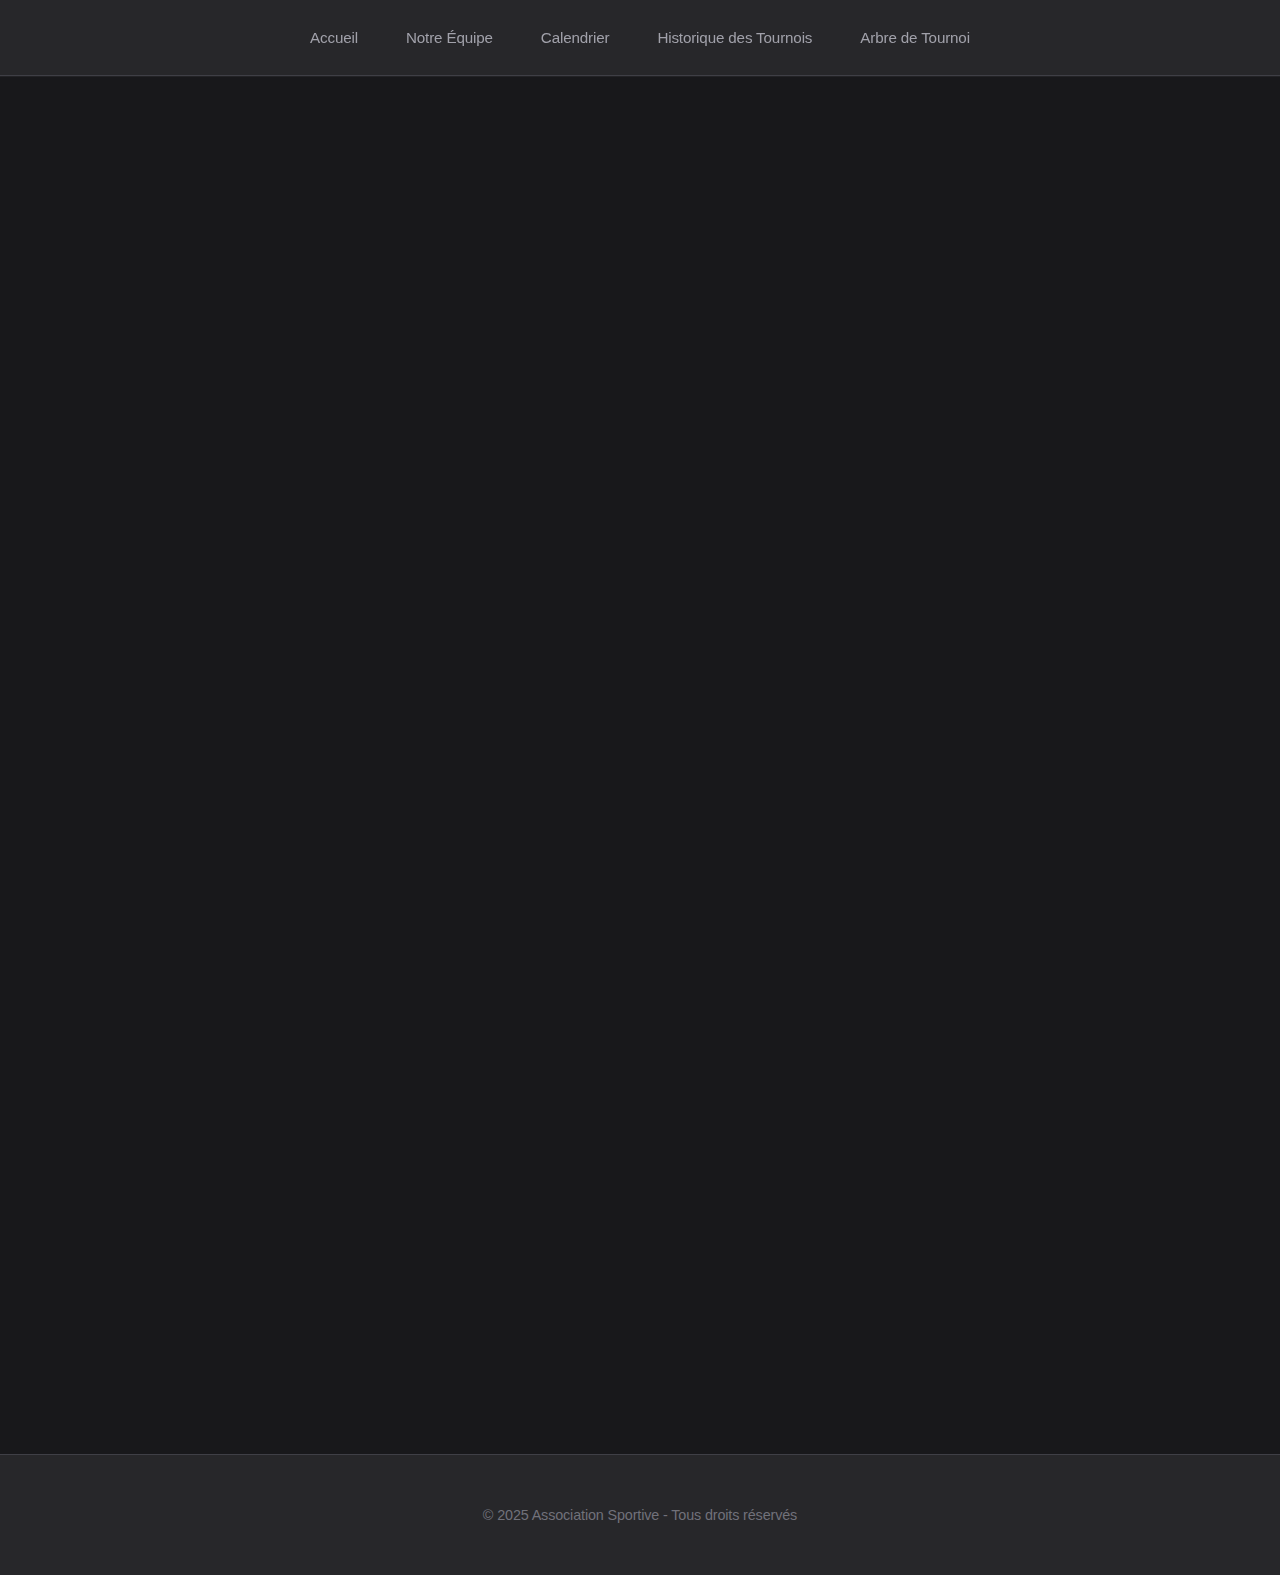
<file: index.html>
<!DOCTYPE html>
<html lang="fr">
<head>
    <meta charset="UTF-8">
    <meta name="viewport" content="width=device-width, initial-scale=1.0">
    <title>Association Sportive - Accueil</title>
    <link rel="stylesheet" href="styles.css">
</head>
<body>
    <nav class="navbar">
        <ul>
            <li><a href="index.html">Accueil</a></li>
            <li><a href="equipe.html">Notre Équipe</a></li>
            <li><a href="calendrier.html">Calendrier</a></li>
            <li><a href="historique.html">Historique des Tournois</a></li>
            <li><a href="tournoi.html">Arbre de Tournoi</a></li>
        </ul>
    </nav>

    <div class="container">
        <div class="hero animate-on-scroll">
            <h1>Bienvenue à notre Association</h1>
            <p>Passion • Compétition • Excellence</p>
            <a href="tournoi.html" class="cta-button">Voir le Tournoi en Cours</a>
        </div>

        <div class="info-grid">
            <div class="info-card animate-on-scroll animate-delay-1">
                <h3>Notre Mission</h3>
                <p>Promouvoir l'esprit sportif et compétitif à travers l'organisation de tournois passionnants. Nous créons des moments inoubliables pour tous les participants.</p>
            </div>

            <div class="info-card animate-on-scroll animate-delay-2">
                <h3>Notre Équipe</h3>
                <p>Une équipe dévouée de passionnés qui travaillent ensemble pour organiser les meilleurs événements. Découvrez les visages derrière l'association.</p>
                <a href="equipe.html" class="cta-button">Rencontrer l'Équipe</a>
            </div>

            <div class="info-card animate-on-scroll animate-delay-3">
                <h3>Nos Tournois</h3>
                <p>Consultez l'historique complet de nos tournois et découvrez les champions qui ont marqué notre histoire.</p>
                <a href="historique.html" class="cta-button">Voir l'Historique</a>
            </div>

            <div class="info-card animate-on-scroll animate-delay-4">
                <h3>Actualités</h3>
                <p>Restez informé des prochains événements, inscriptions et annonces importantes de l'association.</p>
                <a href="calendrier.html" class="cta-button">Voir le Calendrier</a>
            </div>

            <div class="info-card animate-on-scroll animate-delay-5">
                <h3>Contact</h3>
                <p>Des questions ? Envie de rejoindre l'association ? N'hésitez pas à nous contacter pour plus d'informations.</p>
            </div>

            <div class="info-card animate-on-scroll animate-delay-6">
                <h3>Nos Valeurs</h3>
                <p>Fair-play, respect, excellence et esprit d'équipe sont au cœur de tout ce que nous faisons.</p>
            </div>
        </div>
    </div>

    <footer>
        <p>&copy; 2025 Association Sportive - Tous droits réservés</p>
    </footer>
</body>
</html>
</file>
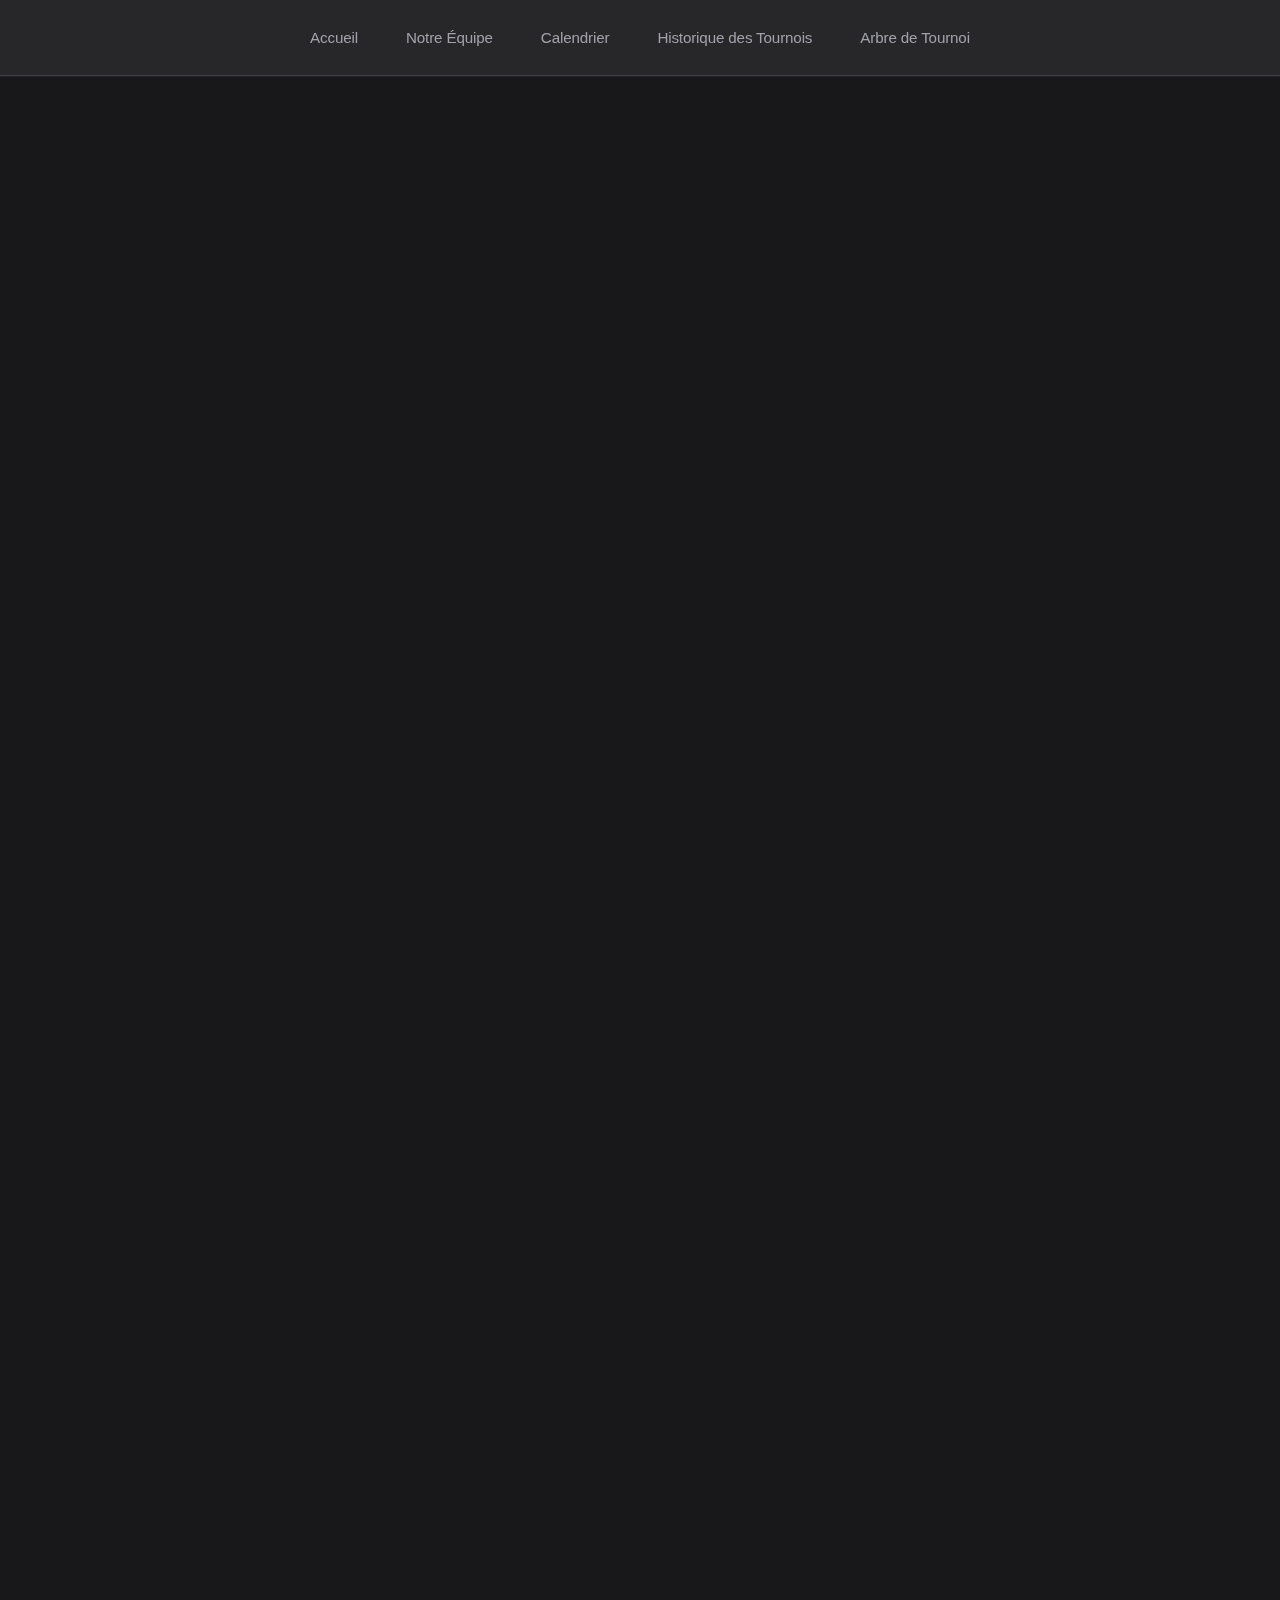
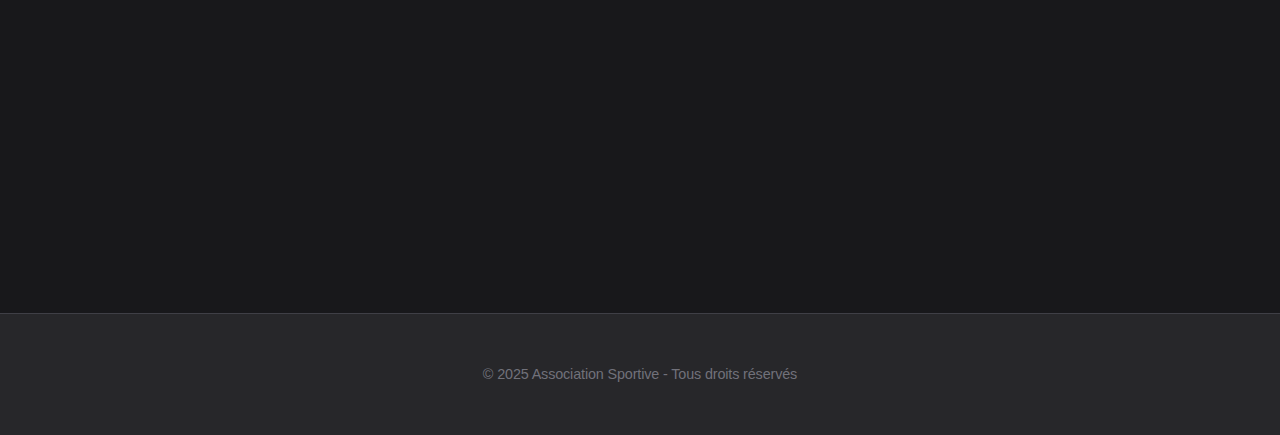
<file: calendrier.html>
<!DOCTYPE html>
<html lang="fr">
<head>
    <meta charset="UTF-8">
    <meta name="viewport" content="width=device-width, initial-scale=1.0">
    <title>Calendrier des Événements - Association Sportive</title>
    <link rel="stylesheet" href="styles.css">
</head>
<body>
    <nav class="navbar">
        <ul>
            <li><a href="index.html">Accueil</a></li>
            <li><a href="equipe.html">Notre Équipe</a></li>
            <li><a href="calendrier.html">Calendrier</a></li>
            <li><a href="historique.html">Historique des Tournois</a></li>
            <li><a href="tournoi.html">Arbre de Tournoi</a></li>
        </ul>
    </nav>

    <div class="container large">
        <div class="page-header animate-on-scroll">
            <h1>Calendrier des Événements</h1>
            <p>Restez informé de tous nos événements à venir</p>
        </div>

        <!-- Compte à rebours -->
        <div class="countdown-section animate-on-scroll animate-delay-1" id="countdownSection">
            <h2>Prochain Événement</h2>
            <div class="countdown-event-name" id="nextEventName">Tournoi d'Hiver 2025</div>
            <div class="countdown-timer" id="countdownTimer">
                <div class="countdown-block">
                    <div class="countdown-number" id="days">00</div>
                    <div class="countdown-label">Jours</div>
                </div>
                <div class="countdown-block">
                    <div class="countdown-number" id="hours">00</div>
                    <div class="countdown-label">Heures</div>
                </div>
                <div class="countdown-block">
                    <div class="countdown-number" id="minutes">00</div>
                    <div class="countdown-label">Minutes</div>
                </div>
                <div class="countdown-block">
                    <div class="countdown-number" id="seconds">00</div>
                    <div class="countdown-label">Secondes</div>
                </div>
            </div>
        </div>

        <!-- Liste des événements -->
        <div class="events-grid" id="eventsGrid">
            <!-- Les événements seront générés ici -->
        </div>
    </div>

    <footer>
        <p>&copy; 2025 Association Sportive - Tous droits réservés</p>
    </footer>

    <script>
        // Base de données des événements
        const events = [
            {
                id: 1,
                name: "Tournoi d'Hiver 2025",
                date: "2025-12-15",
                time: "14:00",
                location: "Complexe Sportif Municipal",
                description: "Le grand tournoi d'hiver qui rassemble les meilleures équipes de la région pour une compétition acharnée.",
                participants: "16 équipes",
                status: "upcoming"
            },
            {
                id: 2,
                name: "Coupe de Printemps",
                date: "2025-04-20",
                time: "10:00",
                location: "Stade Central",
                description: "Tournoi amical pour célébrer le retour du beau temps avec de nouvelles équipes.",
                participants: "8 équipes",
                status: "upcoming"
            },
            {
                id: 3,
                name: "Championnat d'Été",
                date: "2025-07-10",
                time: "09:00",
                location: "Arena Sportive",
                description: "Le championnat estival qui déterminera le champion de la saison.",
                participants: "32 équipes",
                status: "upcoming"
            },
            {
                id: 4,
                name: "Tournoi de Noël",
                date: "2024-12-25",
                time: "15:00",
                location: "Complexe Sportif",
                description: "Événement festif de fin d'année avec animations et surprises.",
                participants: "12 équipes",
                status: "completed"
            }
        ];

        // Fonction pour calculer le compte à rebours
        function updateCountdown() {
            // Trouver le prochain événement
            const now = new Date().getTime();
            const upcomingEvents = events
                .filter(e => new Date(e.date + ' ' + e.time).getTime() > now)
                .sort((a, b) => new Date(a.date + ' ' + a.time) - new Date(b.date + ' ' + b.time));

            if (upcomingEvents.length === 0) {
                document.getElementById('countdownSection').innerHTML = `
                    <h2>Aucun événement à venir</h2>
                    <p style="margin-top: 1rem; font-size: 1.2rem;">Restez à l'écoute pour de nouveaux tournois !</p>
                `;
                return;
            }

            const nextEvent = upcomingEvents[0];
            document.getElementById('nextEventName').textContent = nextEvent.name;

            const eventDate = new Date(nextEvent.date + ' ' + nextEvent.time).getTime();

            const interval = setInterval(function() {
                const now = new Date().getTime();
                const distance = eventDate - now;

                if (distance < 0) {
                    clearInterval(interval);
                    document.getElementById('countdownTimer').innerHTML = `
                        <p style="font-size: 1.5rem; font-weight: 600;">L'événement a commencé !</p>
                    `;
                    return;
                }

                const days = Math.floor(distance / (1000 * 60 * 60 * 24));
                const hours = Math.floor((distance % (1000 * 60 * 60 * 24)) / (1000 * 60 * 60));
                const minutes = Math.floor((distance % (1000 * 60 * 60)) / (1000 * 60));
                const seconds = Math.floor((distance % (1000 * 60)) / 1000);

                document.getElementById('days').textContent = String(days).padStart(2, '0');
                document.getElementById('hours').textContent = String(hours).padStart(2, '0');
                document.getElementById('minutes').textContent = String(minutes).padStart(2, '0');
                document.getElementById('seconds').textContent = String(seconds).padStart(2, '0');
            }, 1000);
        }

        // Fonction pour formater la date
        function formatDate(dateString) {
            const options = { year: 'numeric', month: 'long', day: 'numeric' };
            return new Date(dateString).toLocaleDateString('fr-FR', options);
        }

        // Fonction pour afficher les événements
        function displayEvents() {
            const eventsGrid = document.getElementById('eventsGrid');
            eventsGrid.innerHTML = '';

            // Trier les événements par date
            const sortedEvents = [...events].sort((a, b) =>
                new Date(b.date) - new Date(a.date)
            );

            sortedEvents.forEach((event, index) => {
                const eventCard = document.createElement('div');
                eventCard.className = `event-card animate-on-scroll animate-delay-${Math.min(index + 2, 6)}`;

                const statusText = {
                    'upcoming': 'À venir',
                    'ongoing': 'En cours',
                    'completed': 'Terminé'
                };

                eventCard.innerHTML = `
                    <div class="event-date-badge">${formatDate(event.date)}</div>
                    <h3>${event.name}</h3>
                    <p>${event.description}</p>
                    <div class="event-details">
                        <div class="event-detail-item">
                            <span class="event-detail-icon">🕐</span>
                            <span>${event.time}</span>
                        </div>
                        <div class="event-detail-item">
                            <span class="event-detail-icon">📍</span>
                            <span>${event.location}</span>
                        </div>
                        <div class="event-detail-item">
                            <span class="event-detail-icon">👥</span>
                            <span>${event.participants}</span>
                        </div>
                    </div>
                    <div class="event-status ${event.status}">
                        ${statusText[event.status]}
                    </div>
                `;

                eventsGrid.appendChild(eventCard);
            });
        }

        // Initialisation
        window.onload = function() {
            updateCountdown();
            displayEvents();
        };
    </script>
</body>
</html>
</file>
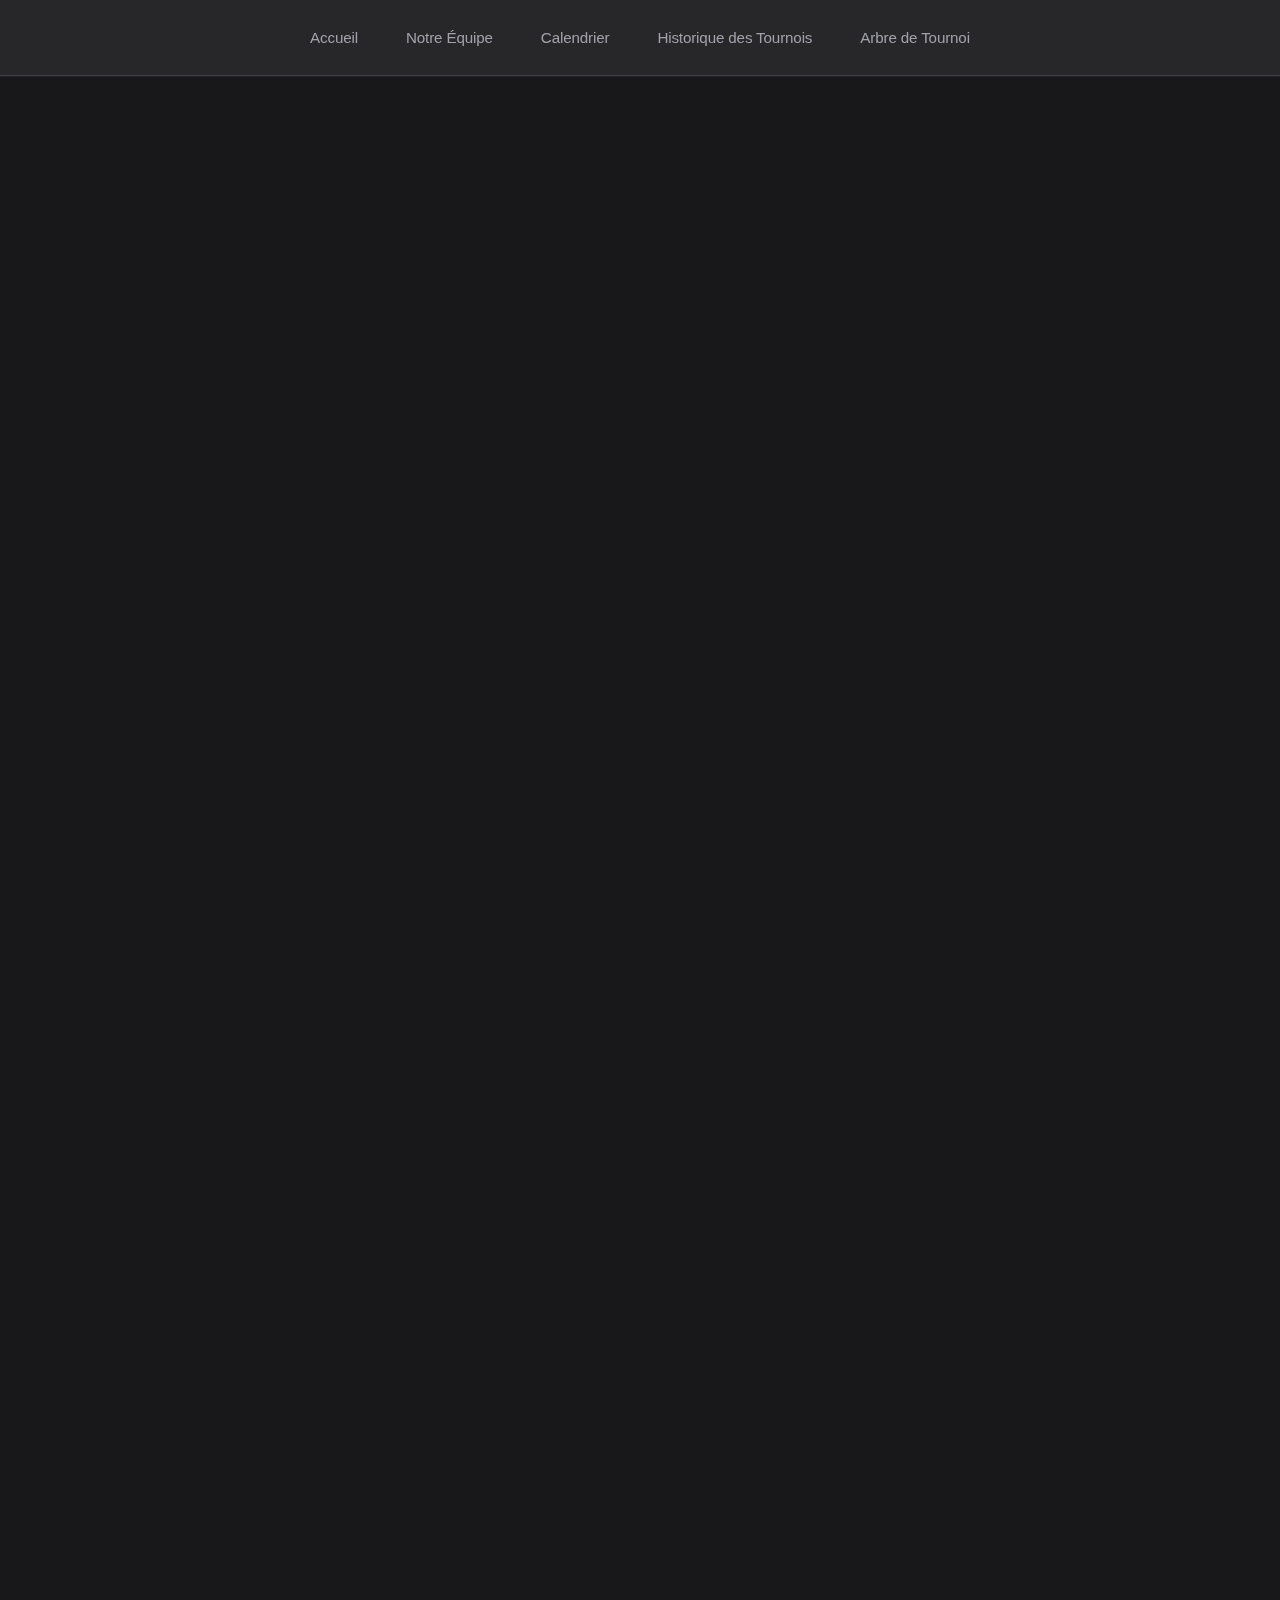
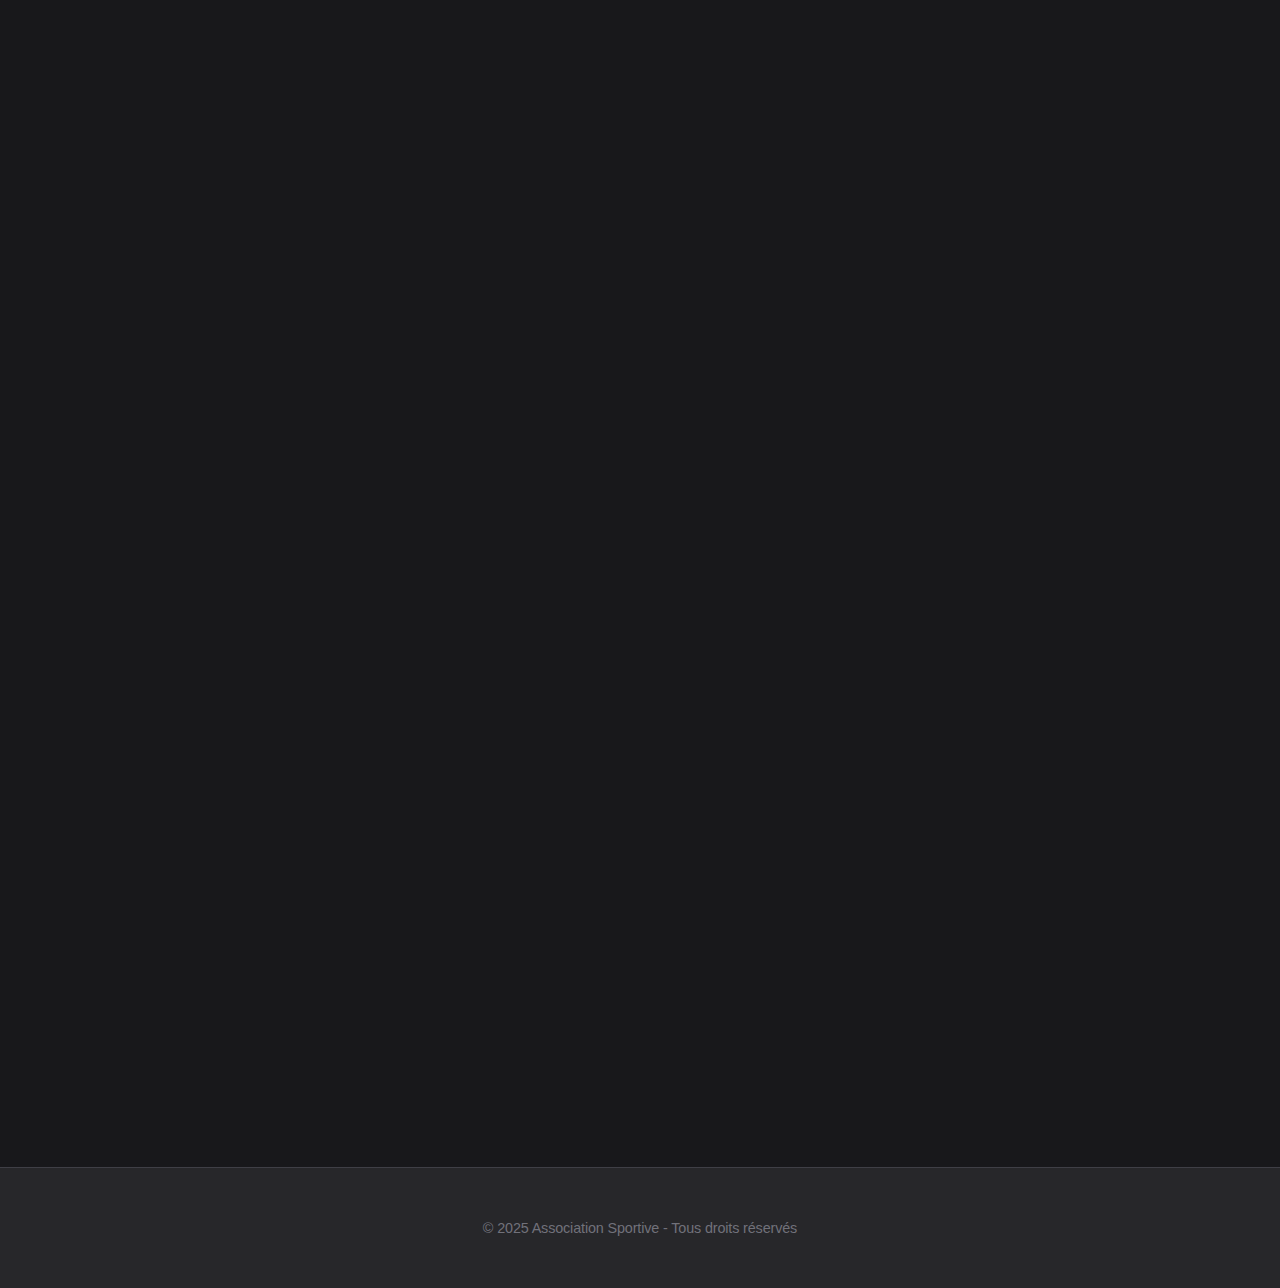
<file: equipe.html>
<!DOCTYPE html>
<html lang="fr">
<head>
    <meta charset="UTF-8">
    <meta name="viewport" content="width=device-width, initial-scale=1.0">
    <title>Notre Équipe - Association Sportive</title>
    <link rel="stylesheet" href="styles.css">
</head>
<body>
    <nav class="navbar">
        <ul>
            <li><a href="index.html">Accueil</a></li>
            <li><a href="equipe.html">Notre Équipe</a></li>
            <li><a href="calendrier.html">Calendrier</a></li>
            <li><a href="historique.html">Historique des Tournois</a></li>
            <li><a href="tournoi.html">Arbre de Tournoi</a></li>
        </ul>
    </nav>

    <div class="container large">
        <div class="page-header animate-on-scroll">
            <h1>Notre Équipe</h1>
            <p>Les visages qui font vivre l'association</p>
        </div>

        <div class="team-grid" id="teamGrid">
            <!-- Les membres seront générés ici -->
        </div>
    </div>

    <footer>
        <p>&copy; 2025 Association Sportive - Tous droits réservés</p>
    </footer>

    <script>
        // Base de données des membres de l'équipe
        const teamMembers = [
            {
                name: "Sophie Dubois",
                role: "Présidente",
                description: "Passionnée de sport depuis toujours, elle dirige l'association avec enthousiasme.",
                photo: null
            },
            {
                name: "Marc Lefebvre",
                role: "Vice-Président",
                description: "Expert en organisation d'événements sportifs depuis 10 ans.",
                photo: null
            },
            {
                name: "Julie Martin",
                role: "Trésorière",
                description: "Gère les finances de l'association avec rigueur et transparence.",
                photo: null
            },
            {
                name: "Thomas Bernard",
                role: "Secrétaire",
                description: "Assure la communication et la coordination des membres.",
                photo: null
            },
            {
                name: "Emma Rousseau",
                role: "Responsable Événements",
                description: "Organise tous nos tournois avec créativité et professionnalisme.",
                photo: null
            },
            {
                name: "Lucas Petit",
                role: "Responsable Communication",
                description: "Gère notre présence sur les réseaux sociaux et notre image.",
                photo: null
            },
            {
                name: "Camille Durand",
                role: "Coordinatrice Bénévoles",
                description: "Mobilise et coordonne notre équipe de bénévoles dévoués.",
                photo: null
            },
            {
                name: "Antoine Moreau",
                role: "Responsable Technique",
                description: "S'occupe de tout l'aspect technique et logistique des événements.",
                photo: null
            },
            {
                name: "Sarah Lambert",
                role: "Responsable Partenariats",
                description: "Développe nos relations avec les sponsors et partenaires.",
                photo: null
            },
            {
                name: "Pierre Fournier",
                role: "Conseiller Sportif",
                description: "Apporte son expertise pour améliorer nos compétitions.",
                photo: null
            }
        ];

        // Générer les cartes des membres
        function displayTeam() {
            const teamGrid = document.getElementById('teamGrid');
            teamGrid.innerHTML = '';

            teamMembers.forEach((member, index) => {
                const memberCard = document.createElement('div');
                const delay = Math.min(index + 1, 6);
                memberCard.className = `team-member animate-on-scroll animate-delay-${delay}`;

                const photoHTML = member.photo
                    ? `<img src="${member.photo}" alt="${member.name}" style="width: 100%; height: 300px; object-fit: cover;">`
                    : `<div class="member-photo"></div>`;

                memberCard.innerHTML = `
                    ${photoHTML}
                    <div class="member-info">
                        <div class="member-name">${member.name}</div>
                        <div class="member-role">${member.role}</div>
                        <div class="member-description">${member.description}</div>
                    </div>
                `;

                teamGrid.appendChild(memberCard);
            });
        }

        // Afficher l'équipe au chargement
        displayTeam();
    </script>
</body>
</html>
</file>
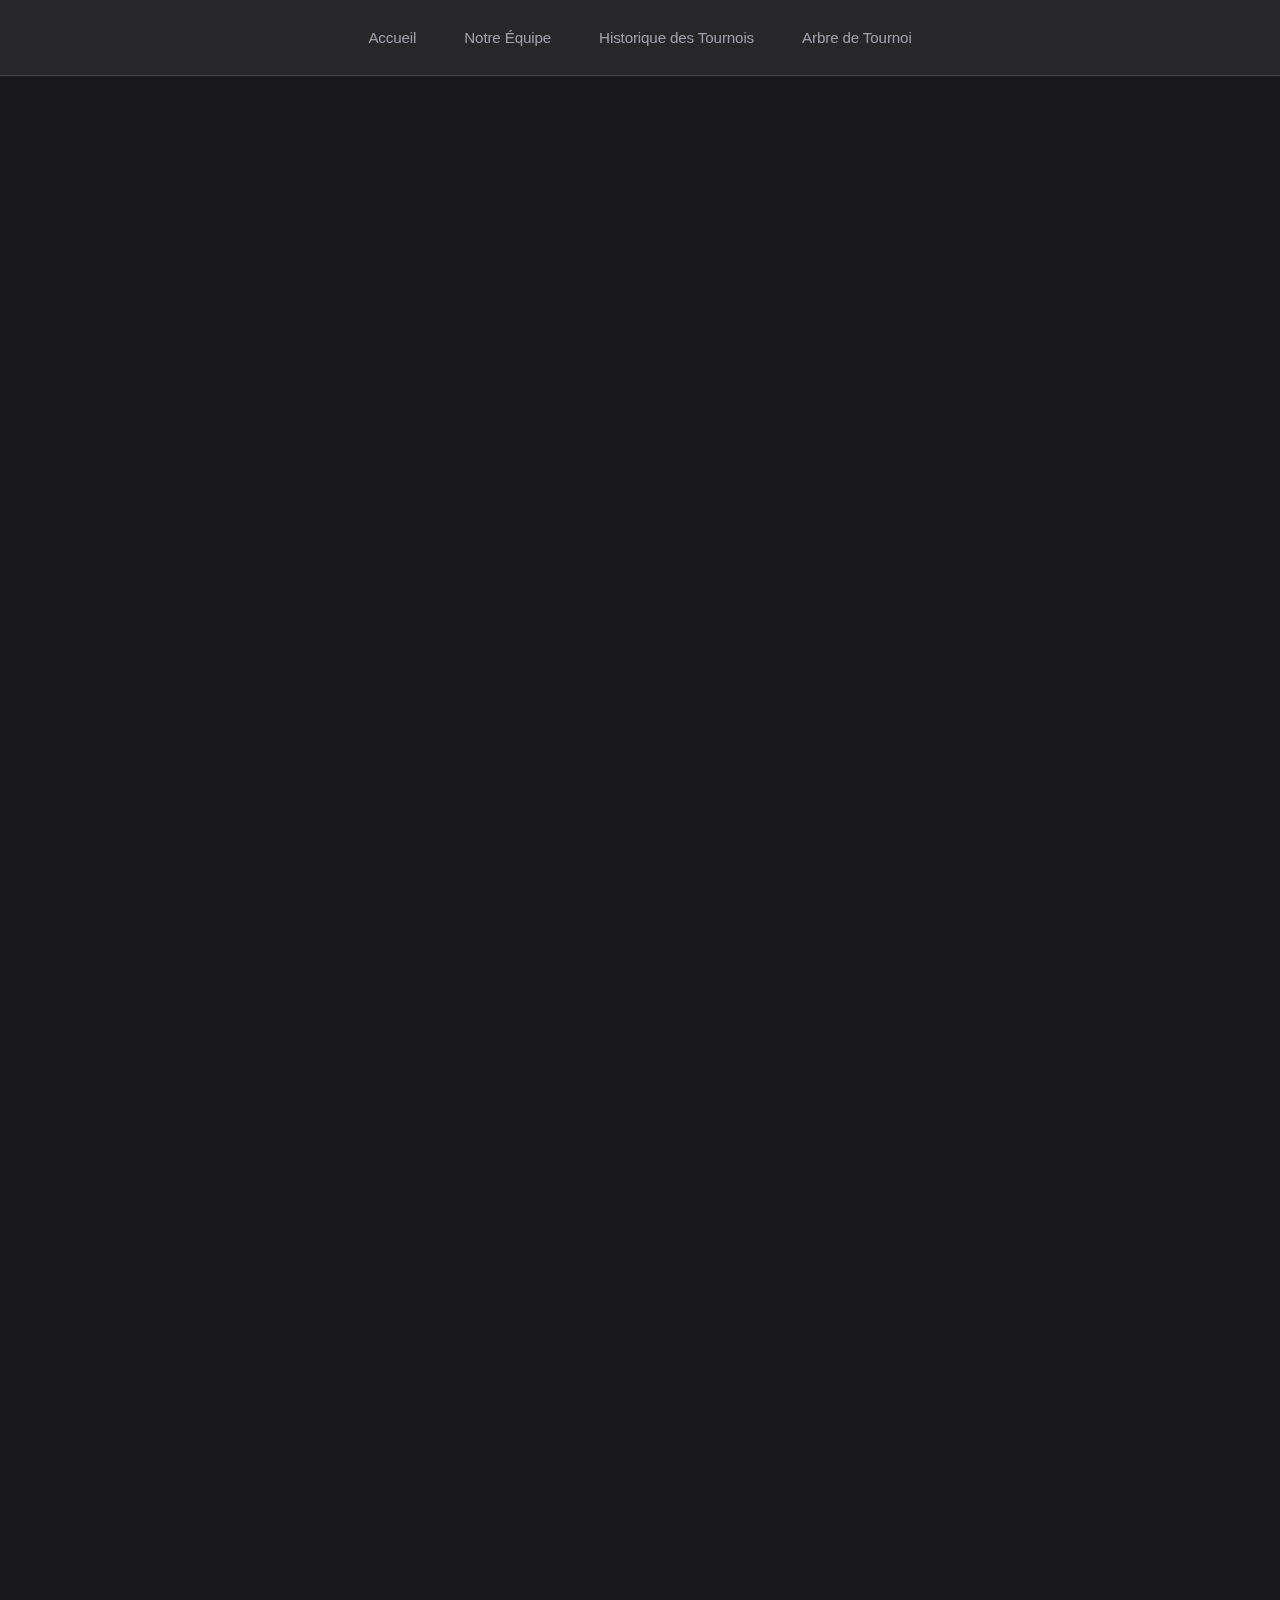
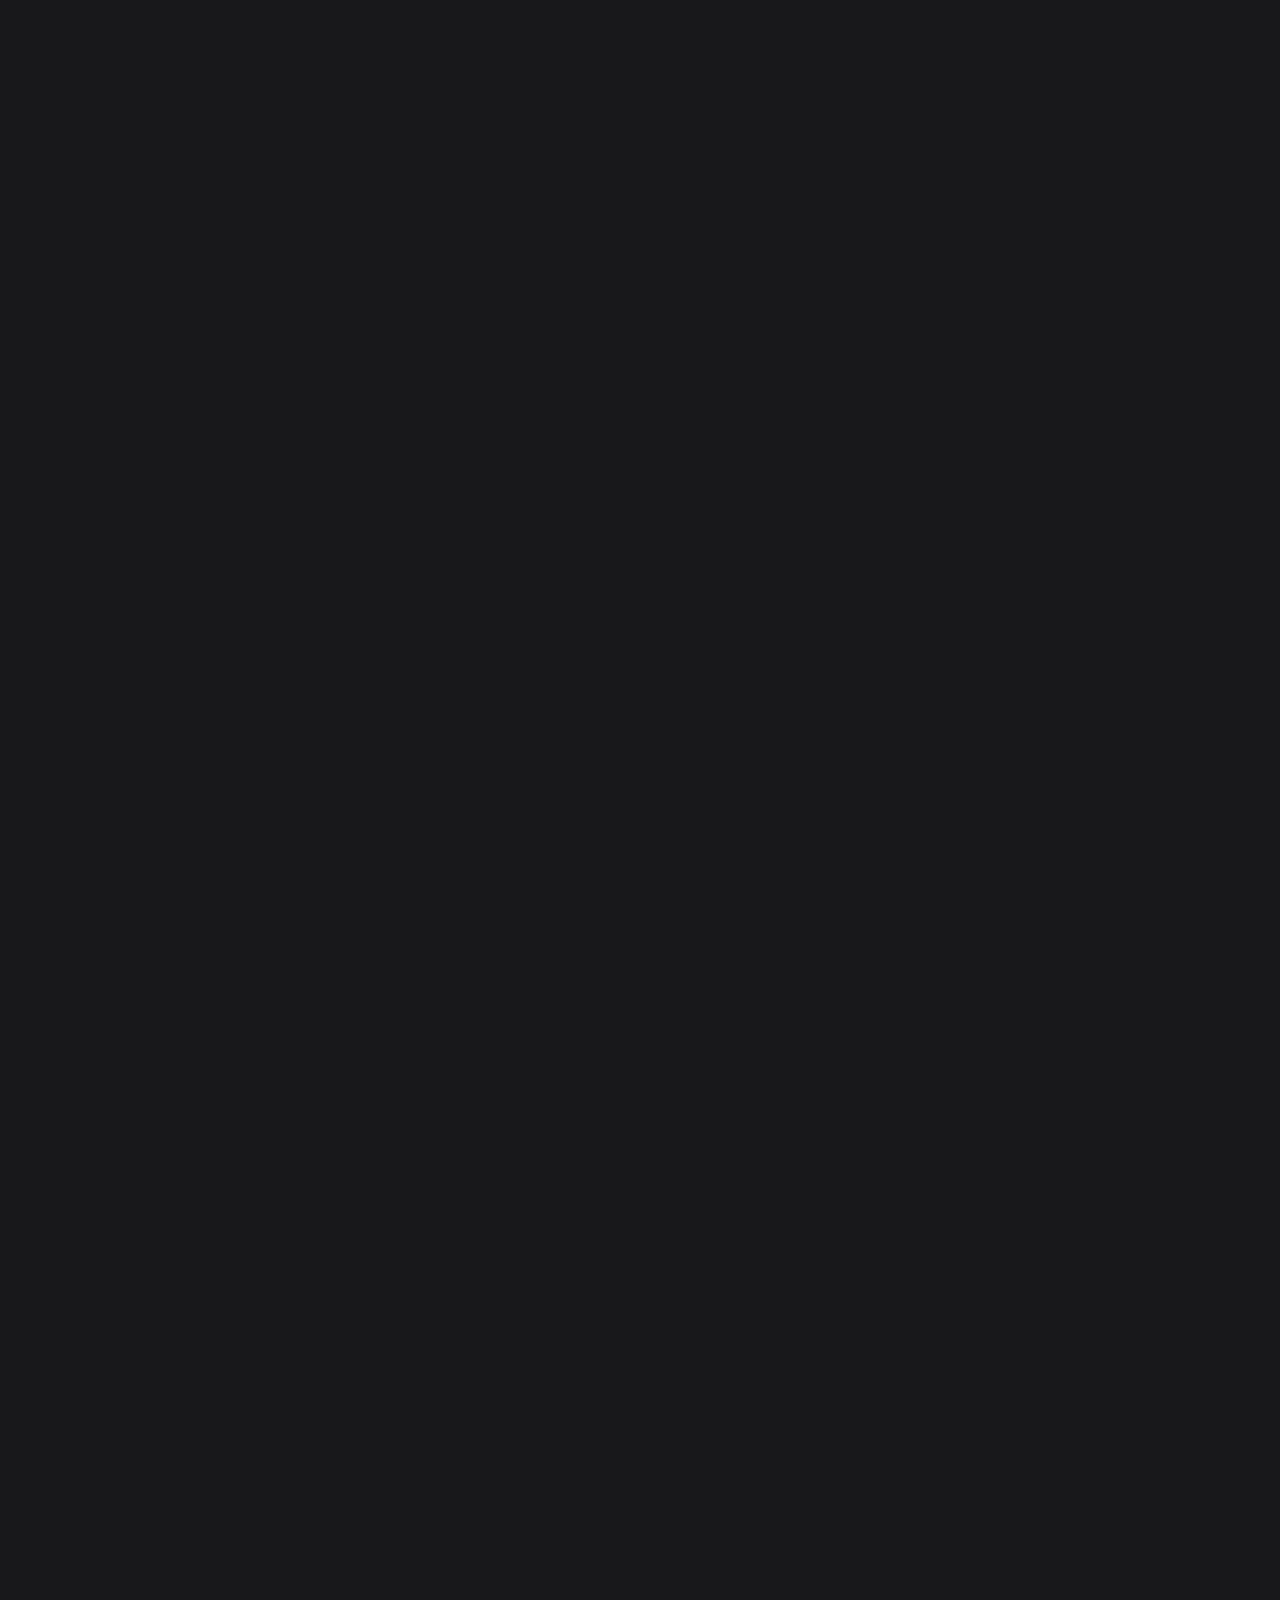
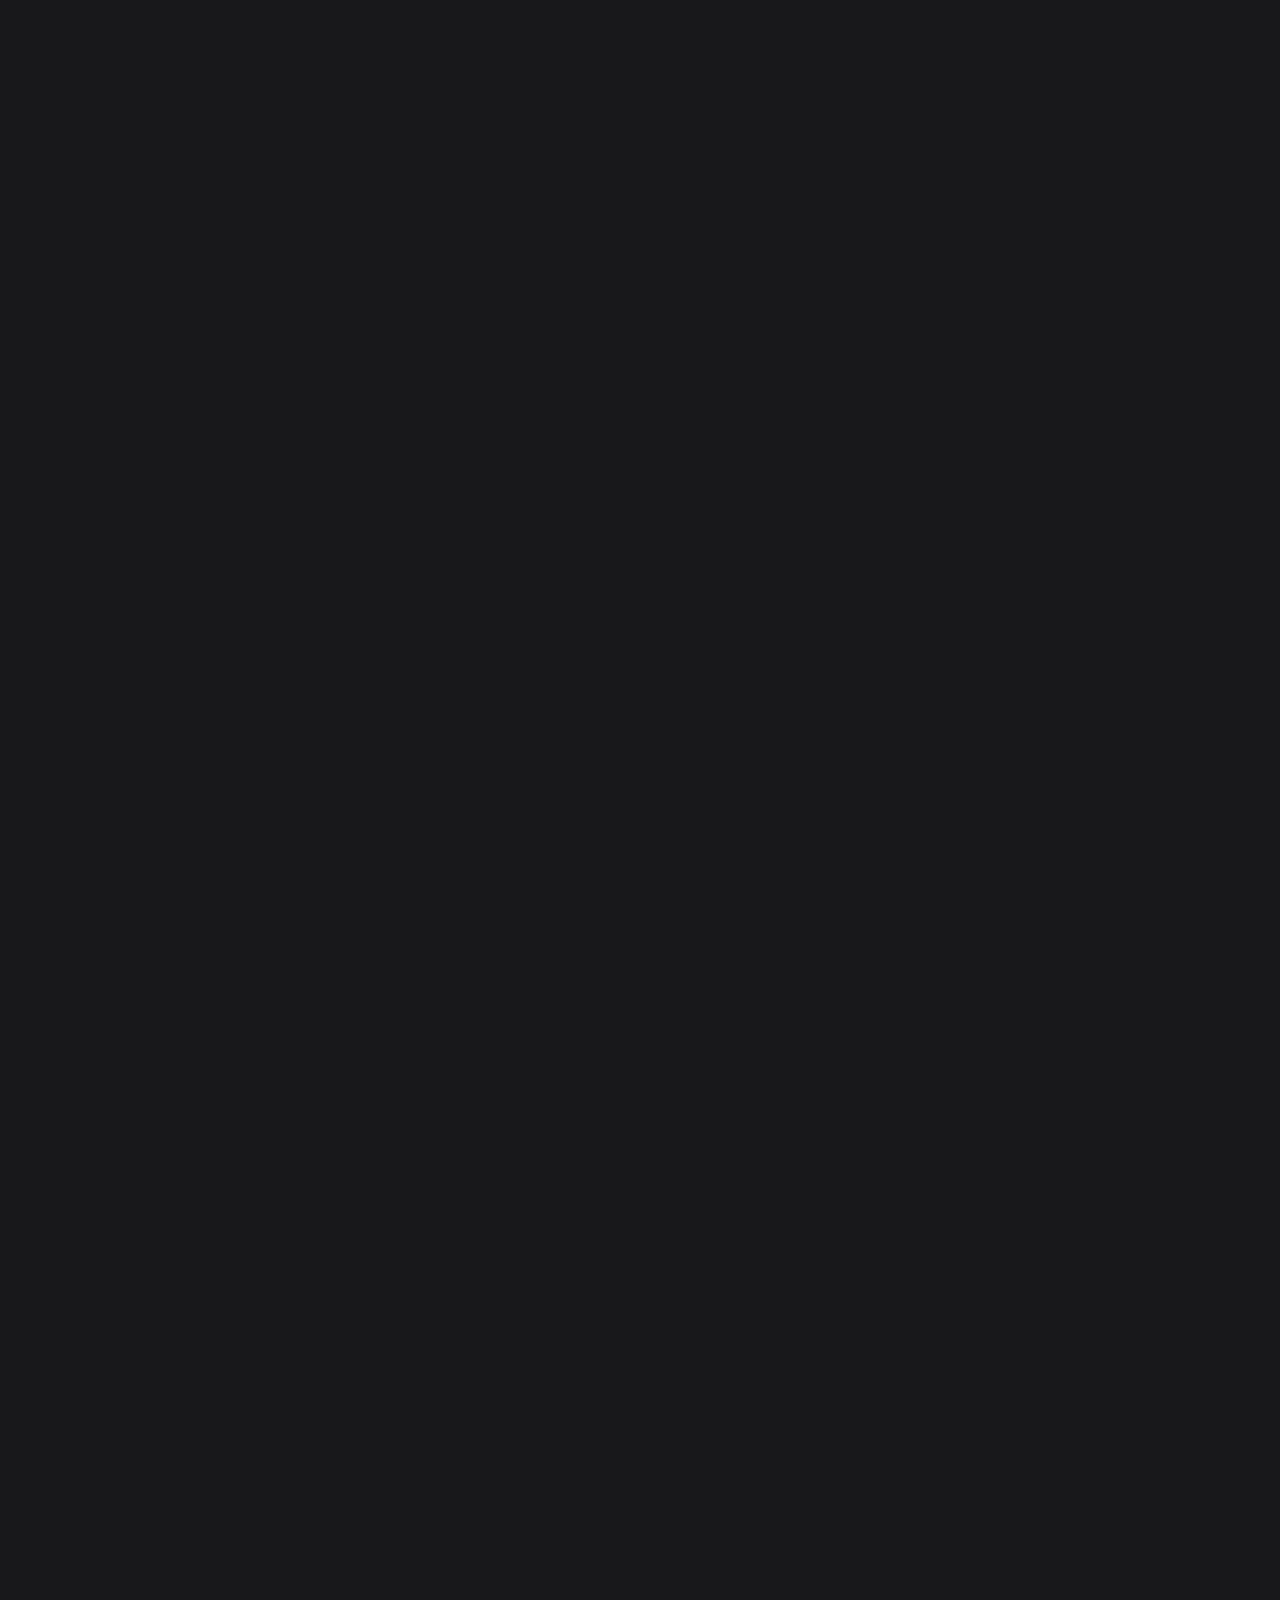
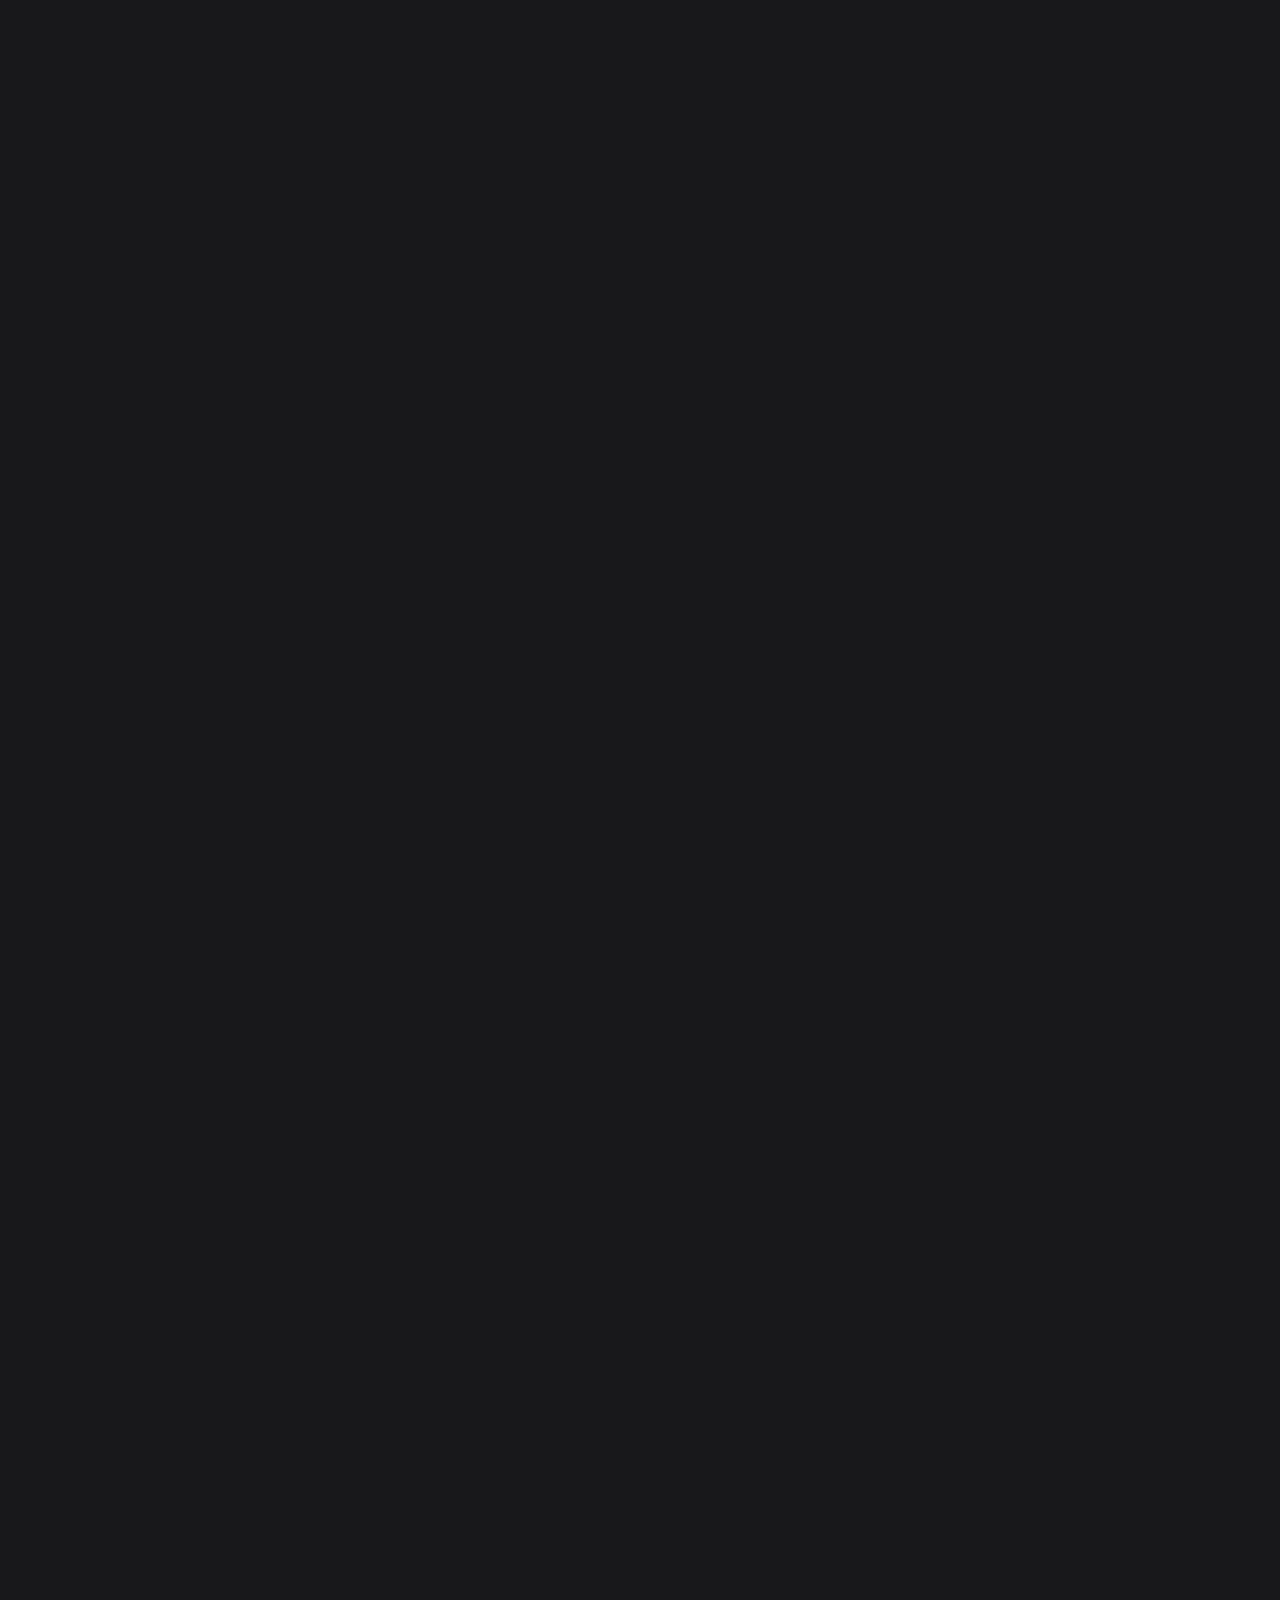
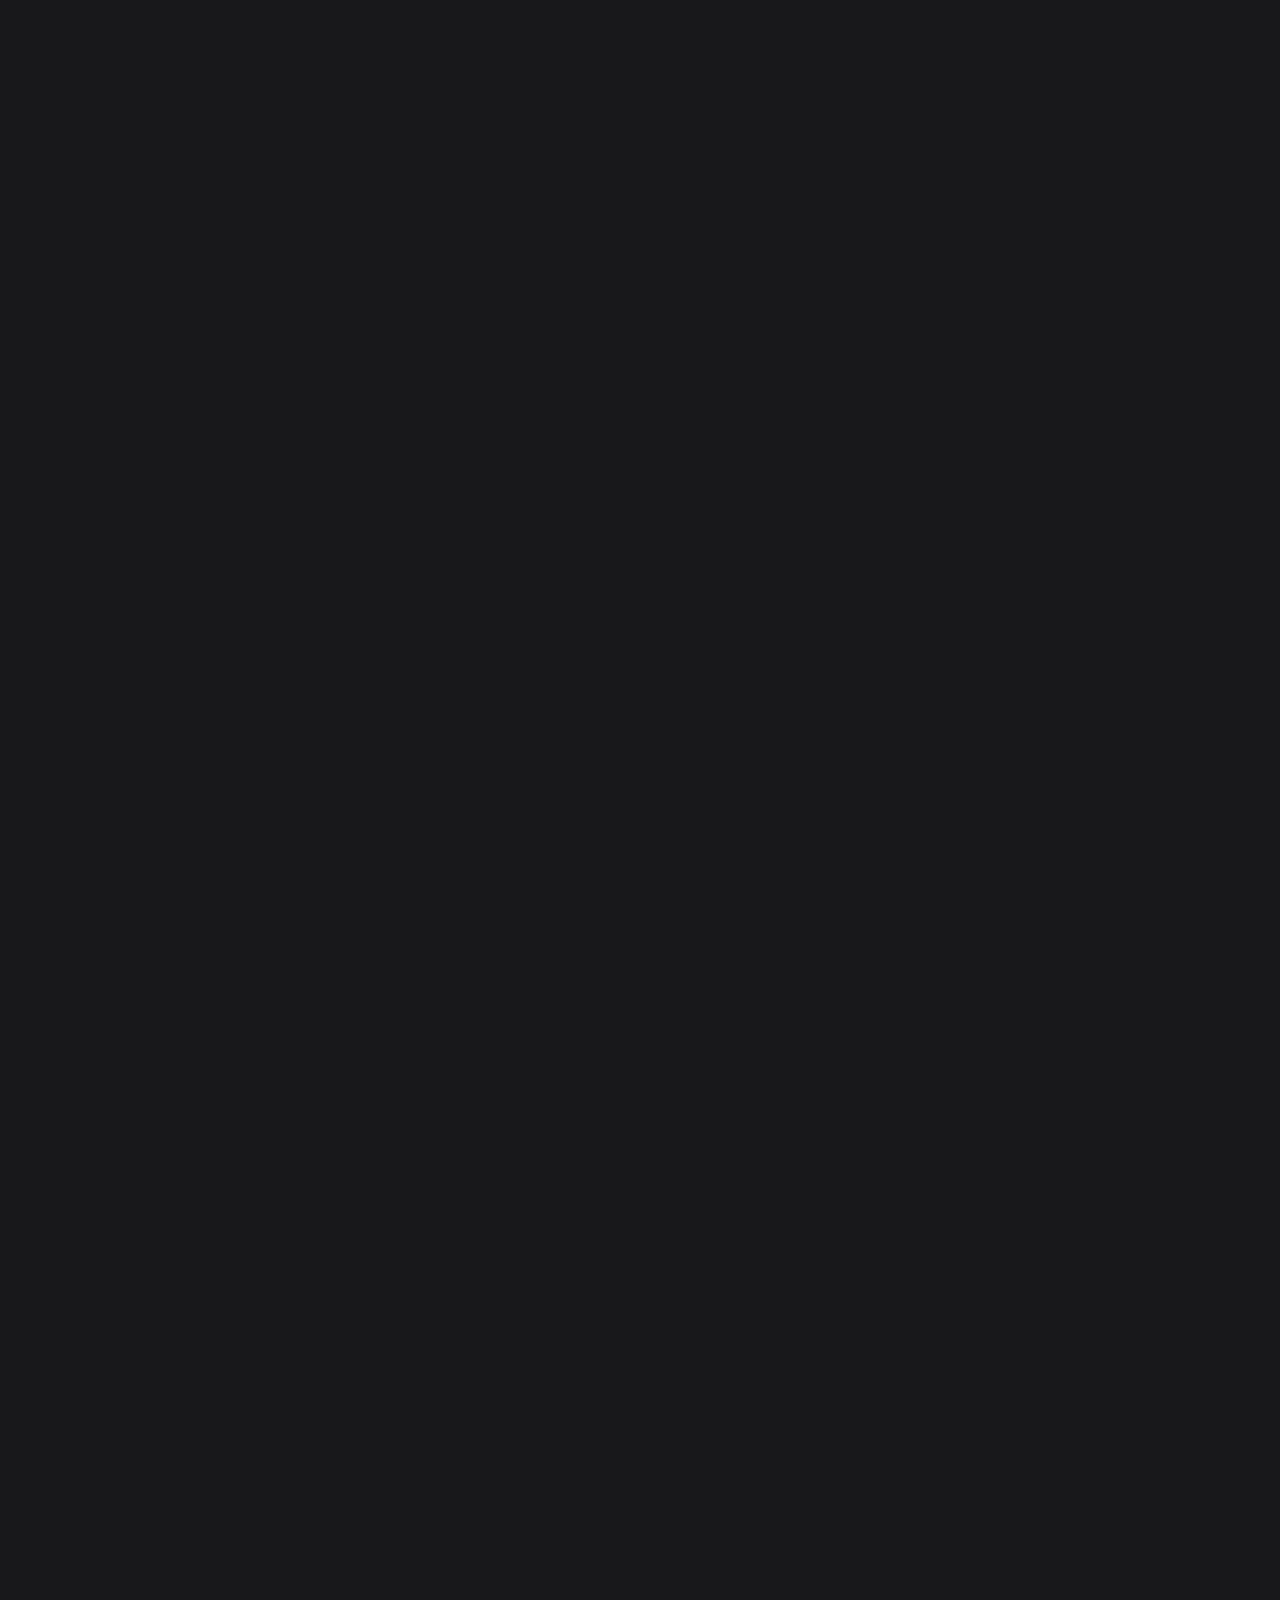
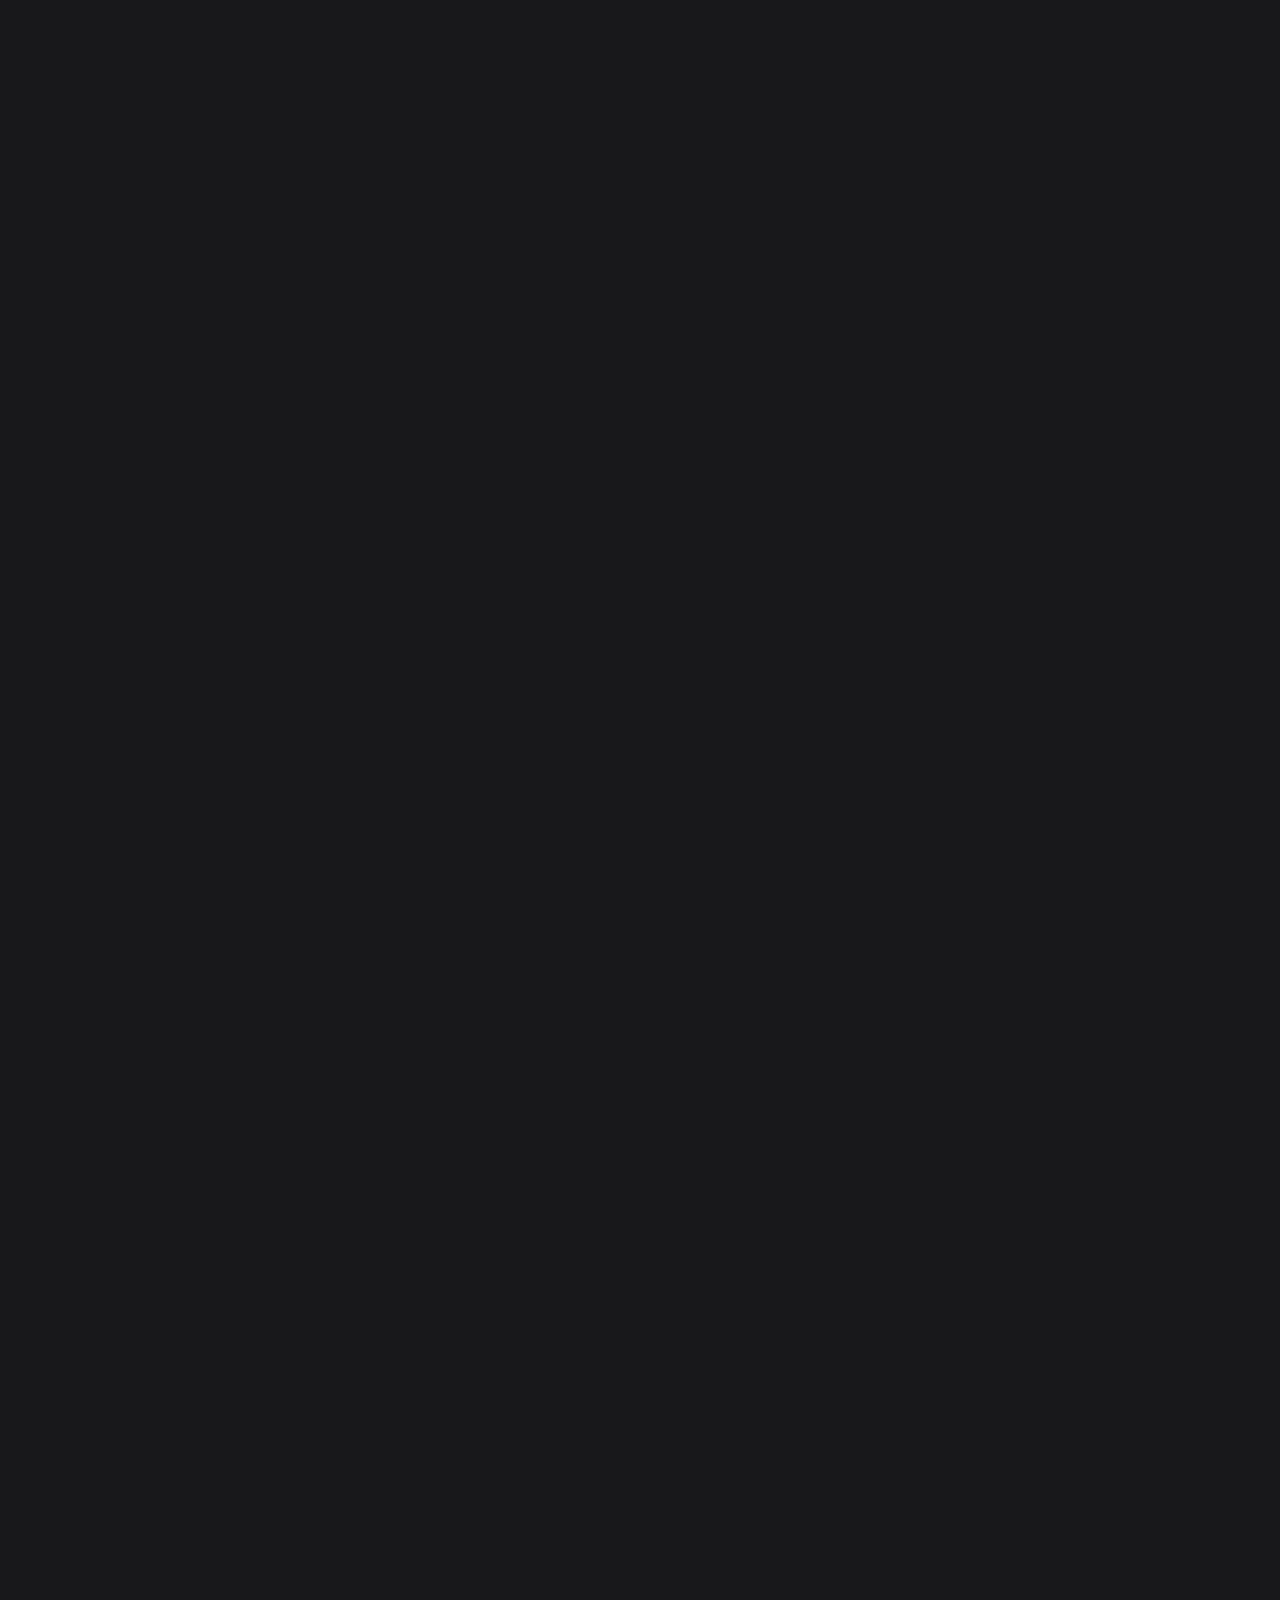
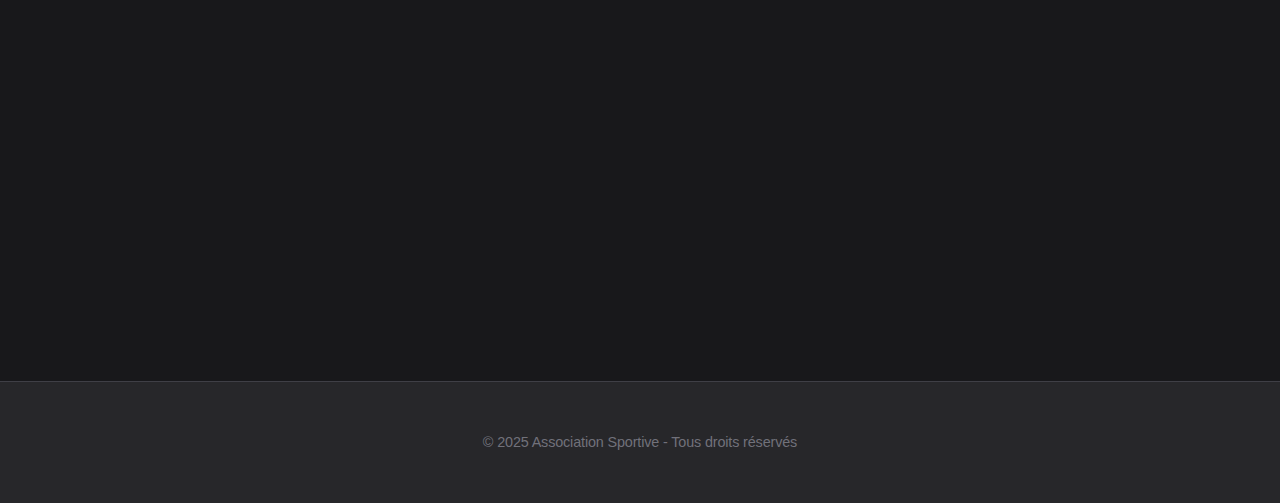
<file: historique.html>
<!DOCTYPE html>
<html lang="fr">
<head>
    <meta charset="UTF-8">
    <meta name="viewport" content="width=device-width, initial-scale=1.0">
    <title>Historique des Tournois - Association Sportive</title>
    <link rel="stylesheet" href="styles.css">
</head>
<body>
    <nav class="navbar">
        <ul>
            <li><a href="index.html">Accueil</a></li>
            <li><a href="equipe.html">Notre Équipe</a></li>
            <li><a href="historique.html">Historique des Tournois</a></li>
            <li><a href="tournoi.html">Arbre de Tournoi</a></li>
        </ul>
    </nav>

    <div class="container">
        <div class="page-header animate-on-scroll">
            <h1>Historique des Tournois</h1>
            <p>Tous nos champions à travers les années</p>
        </div>

        <div class="filters animate-on-scroll animate-delay-1">
            <label for="yearFilter">Année:</label>
            <select id="yearFilter">
                <option value="all">Toutes les années</option>
            </select>

            <label for="seasonFilter">Saison:</label>
            <select id="seasonFilter">
                <option value="all">Toutes les saisons</option>
                <option value="Printemps">Printemps</option>
                <option value="Été">Été</option>
                <option value="Automne">Automne</option>
                <option value="Hiver">Hiver</option>
            </select>

            <label for="searchInput">Rechercher:</label>
            <input type="text" id="searchInput" placeholder="Nom d'équipe...">
        </div>

        <div class="stats-section animate-on-scroll animate-delay-2">
            <h2>Statistiques Globales</h2>
            <div class="stats-grid" id="statsGrid"></div>
        </div>

        <div class="tournament-timeline" id="tournamentTimeline"></div>
    </div>

    <footer>
        <p>&copy; 2025 Association Sportive - Tous droits réservés</p>
    </footer>

    <script>
        const tournaments = [
            {
                title: "Tournoi d'Hiver 2025",
                date: "Janvier 2025",
                season: "Hiver",
                year: 2025,
                winner: { name: "Les Titans", photo: null, emoji: "🦁" },
                secondPlace: { name: "Les Guerriers", photo: null, emoji: "⚔️" },
                thirdPlace: { name: "Les Champions", photo: null, emoji: "👑" },
                participants: 16,
                matches: 15,
                location: "Stade Central"
            },
            {
                title: "Tournoi d'Automne 2024",
                date: "Octobre 2024",
                season: "Automne",
                year: 2024,
                winner: { name: "Les Faucons", photo: null, emoji: "🦅" },
                secondPlace: { name: "Les Aigles", photo: null, emoji: "🦅" },
                thirdPlace: { name: "Les Pumas", photo: null, emoji: "🐆" },
                participants: 12,
                matches: 11,
                location: "Complexe Sportif Nord"
            },
            {
                title: "Tournoi d'Été 2024",
                date: "Juillet 2024",
                season: "Été",
                year: 2024,
                winner: { name: "Les Warriors", photo: null, emoji: "⚡" },
                secondPlace: { name: "Les Titans", photo: null, emoji: "🦁" },
                thirdPlace: { name: "Les Ninjas", photo: null, emoji: "🥷" },
                participants: 16,
                matches: 15,
                location: "Arena du Soleil"
            },
            {
                title: "Tournoi du Printemps 2024",
                date: "Avril 2024",
                season: "Printemps",
                year: 2024,
                winner: { name: "Les Champions", photo: null, emoji: "👑" },
                secondPlace: { name: "Les Faucons", photo: null, emoji: "🦅" },
                thirdPlace: { name: "Les Légendes", photo: null, emoji: "⭐" },
                participants: 14,
                matches: 13,
                location: "Stade des Fleurs"
            },
            {
                title: "Tournoi d'Hiver 2024",
                date: "Janvier 2024",
                season: "Hiver",
                year: 2024,
                winner: { name: "Les Aigles", photo: null, emoji: "🦅" },
                secondPlace: { name: "Les Warriors", photo: null, emoji: "⚡" },
                thirdPlace: { name: "Les Titans", photo: null, emoji: "🦁" },
                participants: 12,
                matches: 11,
                location: "Palais des Glaces"
            },
            {
                title: "Tournoi d'Automne 2023",
                date: "Octobre 2023",
                season: "Automne",
                year: 2023,
                winner: { name: "Les Guerriers", photo: null, emoji: "⚔️" },
                secondPlace: { name: "Les Champions", photo: null, emoji: "👑" },
                thirdPlace: { name: "Les Faucons", photo: null, emoji: "🦅" },
                participants: 16,
                matches: 15,
                location: "Stade Municipal"
            },
            {
                title: "Tournoi d'Été 2023",
                date: "Juillet 2023",
                season: "Été",
                year: 2023,
                winner: { name: "Les Titans", photo: null, emoji: "🦁" },
                secondPlace: { name: "Les Pumas", photo: null, emoji: "🐆" },
                thirdPlace: { name: "Les Warriors", photo: null, emoji: "⚡" },
                participants: 14,
                matches: 13,
                location: "Centre Sportif Sud"
            },
            {
                title: "Tournoi du Printemps 2023",
                date: "Avril 2023",
                season: "Printemps",
                year: 2023,
                winner: { name: "Les Légendes", photo: null, emoji: "⭐" },
                secondPlace: { name: "Les Ninjas", photo: null, emoji: "🥷" },
                thirdPlace: { name: "Les Aigles", photo: null, emoji: "🦅" },
                participants: 12,
                matches: 11,
                location: "Complexe Olympique"
            }
        ];

        function calculateStats() {
            const totalTournaments = tournaments.length;
            const totalParticipants = tournaments.reduce((sum, t) => sum + t.participants, 0);
            const totalMatches = tournaments.reduce((sum, t) => sum + t.matches, 0);
            
            const winCounts = {};
            tournaments.forEach(t => {
                winCounts[t.winner.name] = (winCounts[t.winner.name] || 0) + 1;
            });
            const mostWins = Math.max(...Object.values(winCounts));
            const topTeam = Object.keys(winCounts).find(team => winCounts[team] === mostWins);

            return { totalTournaments, totalParticipants, totalMatches, topTeam, mostWins };
        }

        function displayStats() {
            const stats = calculateStats();
            const statsGrid = document.getElementById('statsGrid');
            
            statsGrid.innerHTML = `
                <div class="stat-card">
                    <div class="stat-number">${stats.totalTournaments}</div>
                    <div class="stat-label">Tournois Organisés</div>
                </div>
                <div class="stat-card">
                    <div class="stat-number">${stats.totalMatches}</div>
                    <div class="stat-label">Matchs Disputés</div>
                </div>
                <div class="stat-card">
                    <div class="stat-number">${stats.totalParticipants}</div>
                    <div class="stat-label">Participants Total</div>
                </div>
                <div class="stat-card">
                    <div class="stat-number">${stats.topTeam}</div>
                    <div class="stat-label">Équipe la Plus Titrée (${stats.mostWins} victoires)</div>
                </div>
            `;
        }

        function createPodium(tournament, tournamentIndex) {
            const places = [
                { position: 2, team: tournament.secondPlace, medal: '', class: 'place-2', hasPhoto: false },
                { position: 1, team: tournament.winner, medal: '', class: 'place-1', hasPhoto: true },
                { position: 3, team: tournament.thirdPlace, medal: '', class: 'place-3', hasPhoto: false }
            ];

            return `
                <div class="podium-3d">
                    ${places.map(place => `
                        <div class="podium-place ${place.class}">
                            ${place.hasPhoto ? `
                                <div class="podium-photo" id="photo-${tournamentIndex}-${place.position}">
                                    ${place.team.photo 
                                        ? `<img src="${place.team.photo}" alt="${place.team.name}">`
                                        : `<span class="photo-placeholder">${place.team.emoji}</span>`
                                    }
                                    <span class="podium-medal">${place.medal}</span>
                                    <button class="upload-photo-btn" onclick="uploadPhoto(${tournamentIndex}, ${place.position})" title="Ajouter une photo">
                                        
                                    </button>
                                    <input type="file" class="photo-input" id="input-${tournamentIndex}-${place.position}" accept="image/*" onchange="handlePhotoUpload(event, ${tournamentIndex}, ${place.position})">
                                </div>
                            ` : `
                                <div class="podium-medal-only">${place.medal}</div>
                            `}
                            <div class="podium-stand">
                                <div class="place-number">${place.position}</div>
                                <div class="place-team-name">${place.team.name}</div>
                            </div>
                        </div>
                    `).join('')}
                </div>
            `;
        }

        function displayTournaments(filteredTournaments = tournaments) {
            const timeline = document.getElementById('tournamentTimeline');
            timeline.innerHTML = '';

            filteredTournaments.forEach((tournament, index) => {
                const card = document.createElement('div');
                const delay = Math.min(index + 3, 6);
                card.className = `tournament-card animate-on-scroll animate-delay-${delay}`;
                
                card.innerHTML = `
                    <div class="tournament-header">
                        <div class="tournament-title">${tournament.title}</div>
                        <div class="tournament-date">${tournament.date}</div>
                    </div>
                    
                    <div class="winner-section">
                        <div class="winner-header">
                            <div class="winner-trophy"></div>
                            <div class="winner-name">Champion: ${tournament.winner.name}</div>
                        </div>
                        
                        ${createPodium(tournament, index)}
                    </div>
                    
                    <div class="tournament-details">
                        <div class="detail-item">
                            <span class="detail-icon"></span>
                            <span>${tournament.participants} équipes</span>
                        </div>
                        <div class="detail-item">
                            <span class="detail-icon"></span>
                            <span>${tournament.matches} matchs</span>
                        </div>
                        <div class="detail-item">
                            <span class="detail-icon"></span>
                            <span>${tournament.location}</span>
                        </div>
                    </div>
                `;

                timeline.appendChild(card);
            });
        }

        function uploadPhoto(tournamentIndex, position) {
            const input = document.getElementById(`input-${tournamentIndex}-${position}`);
            input.click();
        }

        function handlePhotoUpload(event, tournamentIndex, position) {
            const file = event.target.files[0];
            if (file) {
                const reader = new FileReader();
                reader.onload = function(e) {
                    const photoDiv = document.getElementById(`photo-${tournamentIndex}-${position}`);
                    
                    const img = photoDiv.querySelector('img') || document.createElement('img');
                    img.src = e.target.result;
                    img.alt = "Photo d'équipe";
                    
                    if (!photoDiv.querySelector('img')) {
                        const placeholder = photoDiv.querySelector('.photo-placeholder');
                        if (placeholder) {
                            placeholder.remove();
                        }
                        photoDiv.insertBefore(img, photoDiv.firstChild);
                    }

                    let teamToUpdate;
                    if (position === 1) teamToUpdate = tournaments[tournamentIndex].winner;
                    else if (position === 2) teamToUpdate = tournaments[tournamentIndex].secondPlace;
                    else teamToUpdate = tournaments[tournamentIndex].thirdPlace;
                    
                    teamToUpdate.photo = e.target.result;
                    localStorage.setItem('tournaments', JSON.stringify(tournaments));
                };
                reader.readAsDataURL(file);
            }
        }

        function populateYearFilter() {
            const yearFilter = document.getElementById('yearFilter');
            const years = [...new Set(tournaments.map(t => t.year))].sort((a, b) => b - a);
            
            years.forEach(year => {
                const option = document.createElement('option');
                option.value = year;
                option.textContent = year;
                yearFilter.appendChild(option);
            });
        }

        function filterTournaments() {
            const yearFilter = document.getElementById('yearFilter').value;
            const seasonFilter = document.getElementById('seasonFilter').value;
            const searchInput = document.getElementById('searchInput').value.toLowerCase();

            let filtered = tournaments;

            if (yearFilter !== 'all') {
                filtered = filtered.filter(t => t.year == yearFilter);
            }

            if (seasonFilter !== 'all') {
                filtered = filtered.filter(t => t.season === seasonFilter);
            }

            if (searchInput) {
                filtered = filtered.filter(t => 
                    t.winner.name.toLowerCase().includes(searchInput) ||
                    t.secondPlace.name.toLowerCase().includes(searchInput) ||
                    t.thirdPlace.name.toLowerCase().includes(searchInput)
                );
            }

            displayTournaments(filtered);
        }

        document.getElementById('yearFilter').addEventListener('change', filterTournaments);
        document.getElementById('seasonFilter').addEventListener('change', filterTournaments);
        document.getElementById('searchInput').addEventListener('input', filterTournaments);

        window.onload = function() {
            const savedTournaments = localStorage.getItem('tournaments');
            if (savedTournaments) {
                const parsed = JSON.parse(savedTournaments);
                parsed.forEach((saved, index) => {
                    if (tournaments[index]) {
                        if (saved.winner.photo) tournaments[index].winner.photo = saved.winner.photo;
                        if (saved.secondPlace.photo) tournaments[index].secondPlace.photo = saved.secondPlace.photo;
                        if (saved.thirdPlace.photo) tournaments[index].thirdPlace.photo = saved.thirdPlace.photo;
                    }
                });
            }

            populateYearFilter();
            displayStats();
            displayTournaments();
        };
    </script>
</body>
</html>
</file>
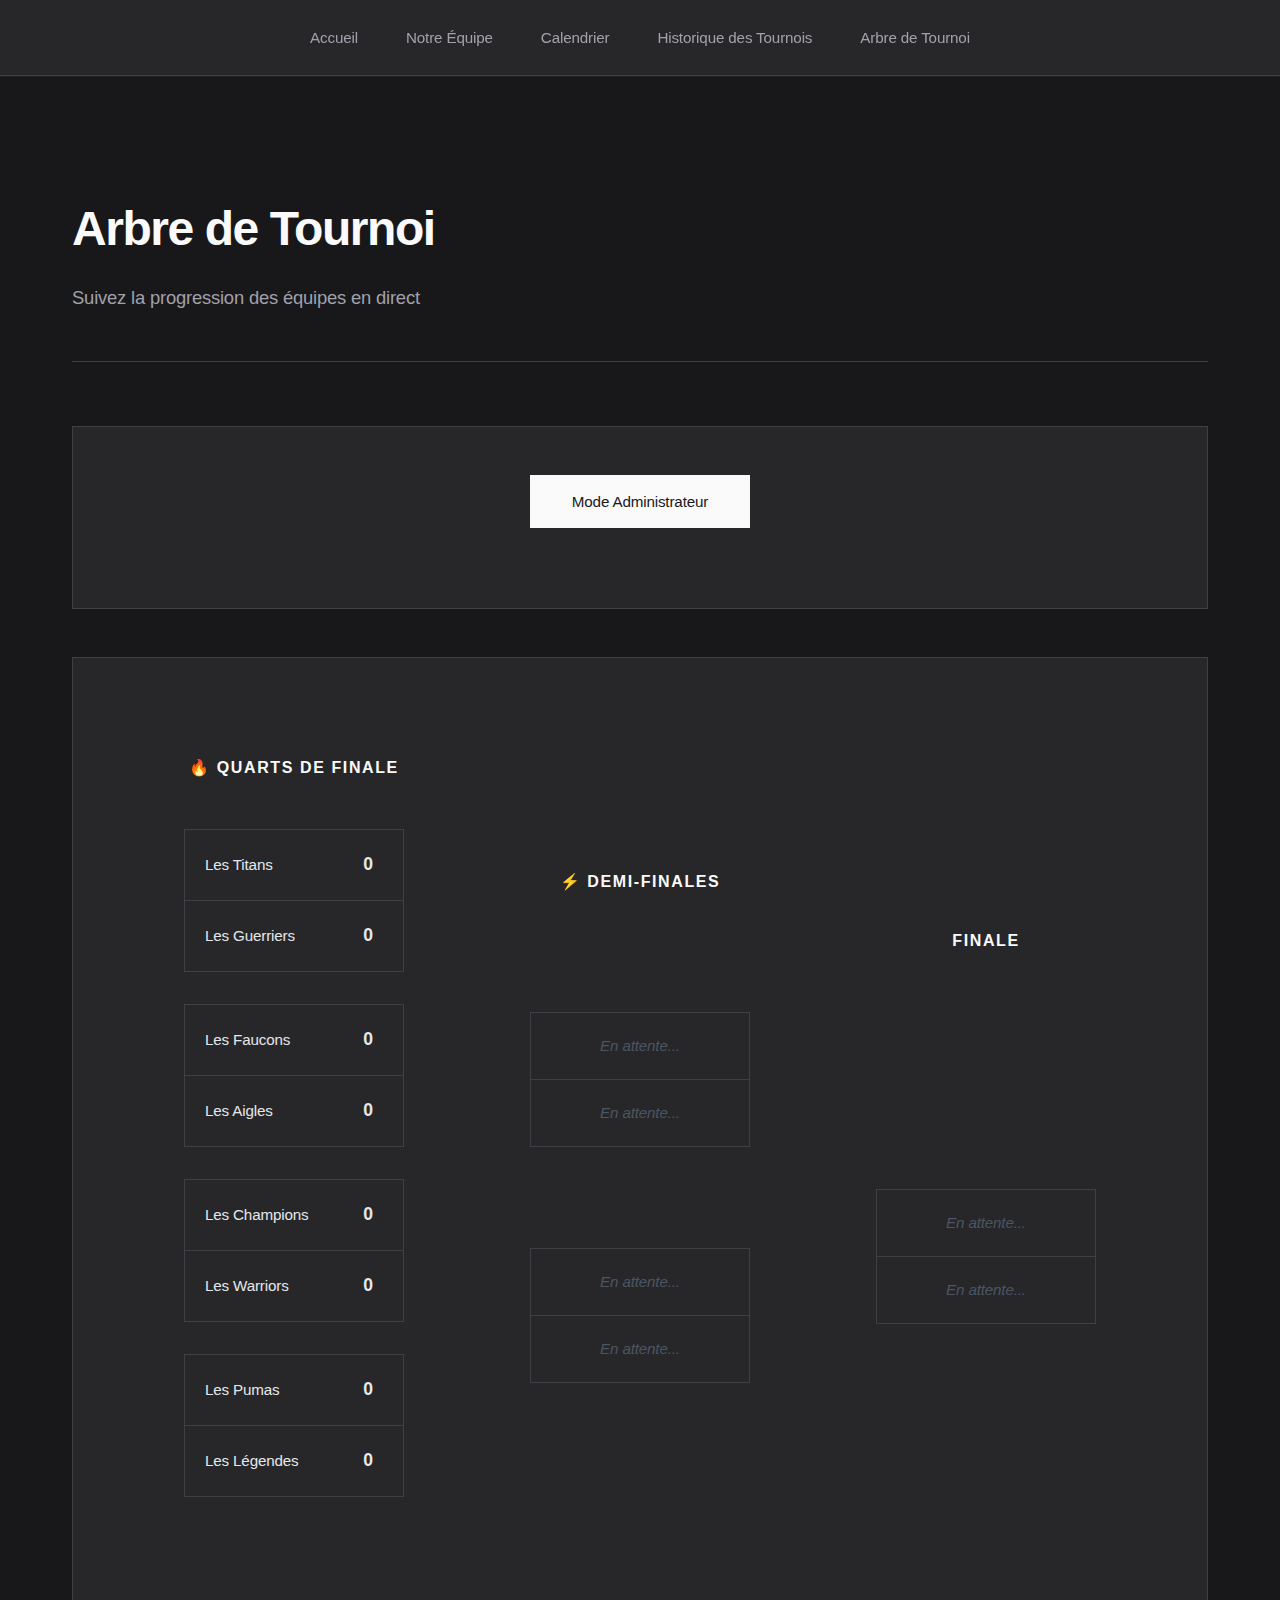
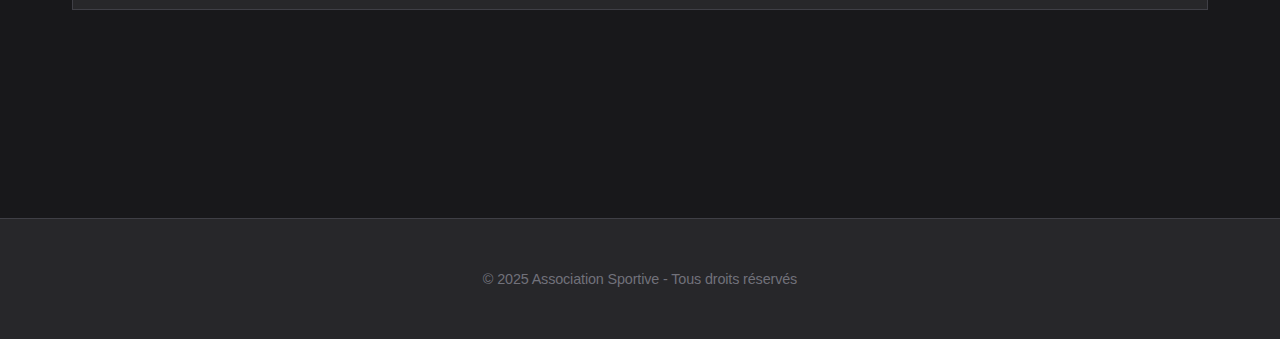
<file: tournoi.html>
<!DOCTYPE html>
<html lang="fr">
<head>
    <meta charset="UTF-8">
    <meta name="viewport" content="width=device-width, initial-scale=1.0">
    <title>Arbre de Tournoi - Association Sportive</title>
    <link rel="stylesheet" href="styles.css">
</head>
<body>
    <nav class="navbar">
        <ul>
            <li><a href="index.html">Accueil</a></li>
            <li><a href="equipe.html">Notre Équipe</a></li>
            <li><a href="calendrier.html">Calendrier</a></li>
            <li><a href="historique.html">Historique des Tournois</a></li>
            <li><a href="tournoi.html">Arbre de Tournoi</a></li>
        </ul>
    </nav>

    <div class="container xlarge">
        <div class="page-header">
            <h1>Arbre de Tournoi</h1>
            <p>Suivez la progression des équipes en direct</p>
        </div>

        <div class="admin-panel">
            <div class="admin-toggle">
                <button class="admin-btn" id="adminLoginBtn" onclick="showLoginForm()">
                    Mode Administrateur
                </button>
            </div>

            <!-- Formulaire d'authentification -->
            <div class="admin-login" id="adminLogin">
                <div class="login-form">
                    <h3>Authentification Administrateur</h3>
                    <div class="form-group">
                        <label for="adminUsername">Login:</label>
                        <input type="text" id="adminUsername" placeholder="Identifiant">
                    </div>
                    <div class="form-group">
                        <label for="adminPassword">Mot de passe:</label>
                        <input type="password" id="adminPassword" placeholder="Mot de passe">
                    </div>
                    <div class="login-actions">
                        <button class="btn btn-primary" onclick="attemptLogin()">Se connecter</button>
                        <button class="btn btn-secondary" onclick="cancelLogin()">Annuler</button>
                    </div>
                    <div id="loginError" class="error-message"></div>
                </div>
            </div>

            <div class="admin-controls" id="adminControls">
                <div class="control-group">
                    <label for="numTeams">Nombre d'équipes:</label>
                    <select id="numTeams" onchange="updateTeamInputs()">
                        <option value="4">4 équipes</option>
                        <option value="8" selected>8 équipes</option>
                        <option value="16">16 équipes</option>
                    </select>
                </div>

                <div class="control-group">
                    <label for="tournamentName">Nom du tournoi:</label>
                    <input type="text" id="tournamentName" placeholder="Ex: Tournoi d'Hiver 2025">
                </div>

                <div class="control-group">
                    <label for="tournamentDate">Date:</label>
                    <input type="date" id="tournamentDate">
                </div>

                <div class="info-message">
                    <strong>Instructions:</strong> Configurez le tournoi ci-dessus, puis entrez les noms des équipes ci-dessous.
                </div>

                <div class="control-group" style="grid-column: 1 / -1;">
                    <label>Noms des équipes:</label>
                    <div class="team-inputs" id="teamInputs">
                        <!-- Les inputs seront générés dynamiquement -->
                    </div>
                </div>

                <div class="action-buttons">
                    <button class="btn btn-primary" onclick="generateBracket()">
                        🎲 Générer l'Arbre
                    </button>
                    <button class="btn btn-success" onclick="saveTournament()">
                        💾 Sauvegarder
                    </button>
                    <button class="btn btn-danger" onclick="resetTournament()">
                        🔄 Réinitialiser
                    </button>
                    <button class="btn btn-warning" onclick="logout()">
                        🚪 Déconnexion
                    </button>
                </div>
            </div>
        </div>

        <div class="tournament-container">
            <div id="bracketContainer">
                <div class="info-message">
                    Cliquez sur "Mode Administrateur" pour créer un nouveau tournoi, ou visualisez le tournoi en cours ci-dessous.
                </div>
            </div>
            <div id="championSection"></div>
        </div>
    </div>

    <footer>
        <p>&copy; 2025 Association Sportive - Tous droits réservés</p>
    </footer>

    <script>
        let isAdminMode = false;
        let isAuthenticated = false;
        let tournamentData = {
            teams: [],
            matches: [],
            rounds: []
        };

        // Credentials d'authentification
        const ADMIN_USERNAME = 'admin';
        const ADMIN_PASSWORD = 'caca';

        function showLoginForm() {
            if (isAuthenticated) {
                toggleAdminMode();
            } else {
                document.getElementById('adminLogin').style.display = 'block';
                document.getElementById('adminUsername').focus();
            }
        }

        function attemptLogin() {
            const username = document.getElementById('adminUsername').value;
            const password = document.getElementById('adminPassword').value;
            const errorDiv = document.getElementById('loginError');

            if (username === ADMIN_USERNAME && password === ADMIN_PASSWORD) {
                isAuthenticated = true;
                document.getElementById('adminLogin').style.display = 'none';
                document.getElementById('adminUsername').value = '';
                document.getElementById('adminPassword').value = '';
                errorDiv.textContent = '';

                // Changer le texte du bouton
                document.getElementById('adminLoginBtn').textContent = 'Mode Administrateur (Connecté)';

                toggleAdminMode();
            } else {
                errorDiv.textContent = 'Identifiant ou mot de passe incorrect';
                errorDiv.style.color = 'red';
                errorDiv.style.marginTop = '10px';
            }
        }

        function cancelLogin() {
            document.getElementById('adminLogin').style.display = 'none';
            document.getElementById('adminUsername').value = '';
            document.getElementById('adminPassword').value = '';
            document.getElementById('loginError').textContent = '';
        }

        function logout() {
            if (confirm('Êtes-vous sûr de vouloir vous déconnecter ?')) {
                isAuthenticated = false;
                isAdminMode = false;
                document.getElementById('adminControls').classList.remove('active');
                document.getElementById('adminLoginBtn').textContent = 'Mode Administrateur';
            }
        }

        // Gestion de la touche Entrée dans le formulaire
        document.addEventListener('DOMContentLoaded', function() {
            const passwordField = document.getElementById('adminPassword');
            const usernameField = document.getElementById('adminUsername');

            if (passwordField) {
                passwordField.addEventListener('keypress', function(e) {
                    if (e.key === 'Enter') {
                        attemptLogin();
                    }
                });
            }

            if (usernameField) {
                usernameField.addEventListener('keypress', function(e) {
                    if (e.key === 'Enter') {
                        attemptLogin();
                    }
                });
            }
        });

        // Charger un tournoi de démonstration
        function loadDemoTournament() {
            const demoTeams = [
                'Les Titans', 'Les Guerriers', 'Les Faucons', 'Les Aigles',
                'Les Champions', 'Les Warriors', 'Les Pumas', 'Les Légendes'
            ];
            
            document.getElementById('numTeams').value = '8';
            updateTeamInputs();
            
            demoTeams.forEach((team, index) => {
                document.getElementById(`team${index}`).value = team;
            });
            
            generateBracket();
        }

        function toggleAdminMode() {
            if (!isAuthenticated) {
                alert('Veuillez vous connecter pour accéder au mode administrateur.');
                return;
            }

            isAdminMode = !isAdminMode;
            const controls = document.getElementById('adminControls');
            controls.classList.toggle('active');

            // Mettre à jour le texte du bouton
            const btn = document.getElementById('adminLoginBtn');
            if (isAdminMode) {
                btn.textContent = 'Fermer le Panneau Admin';
            } else {
                btn.textContent = 'Mode Administrateur (Connecté)';
            }
        }

        function updateTeamInputs() {
            const numTeams = parseInt(document.getElementById('numTeams').value);
            const container = document.getElementById('teamInputs');
            container.innerHTML = '';

            for (let i = 0; i < numTeams; i++) {
                const input = document.createElement('input');
                input.type = 'text';
                input.id = `team${i}`;
                input.placeholder = `Équipe ${i + 1}`;
                input.className = 'control-group';
                container.appendChild(input);
            }
        }

        function generateBracket() {
            const numTeams = parseInt(document.getElementById('numTeams').value);
            const teams = [];

            for (let i = 0; i < numTeams; i++) {
                const teamName = document.getElementById(`team${i}`).value || `Équipe ${i + 1}`;
                teams.push({ name: teamName, score: 0 });
            }

            tournamentData.teams = teams;
            createBracket(teams);
        }

        function createBracket(teams) {
            const container = document.getElementById('bracketContainer');
            container.innerHTML = '';

            const numRounds = Math.log2(teams.length);
            const bracket = document.createElement('div');
            bracket.className = 'bracket';

            for (let round = 0; round < numRounds; round++) {
                const roundDiv = document.createElement('div');
                roundDiv.className = 'round';

                const roundTitle = document.createElement('div');
                roundTitle.className = 'round-title';
                
                if (round === numRounds - 1) {
                    roundTitle.textContent = ' FINALE';
                } else if (round === numRounds - 2) {
                    roundTitle.textContent = '⚡ DEMI-FINALES';
                } else if (round === numRounds - 3) {
                    roundTitle.textContent = '🔥 QUARTS DE FINALE';
                } else {
                    roundTitle.textContent = `TOUR ${round + 1}`;
                }
                
                roundDiv.appendChild(roundTitle);

                const matchesInRound = teams.length / Math.pow(2, round + 1);
                
                for (let match = 0; match < matchesInRound; match++) {
                    const matchDiv = document.createElement('div');
                    matchDiv.className = 'match';
                    matchDiv.dataset.round = round;
                    matchDiv.dataset.match = match;

                    if (round === 0) {
                        const team1Index = match * 2;
                        const team2Index = match * 2 + 1;

                        matchDiv.innerHTML = `
                            <div class="team" onclick="selectWinner(${round}, ${match}, 0)">
                                <span class="team-name">${teams[team1Index].name}</span>
                                <span class="team-score">0</span>
                            </div>
                            <div class="team" onclick="selectWinner(${round}, ${match}, 1)">
                                <span class="team-name">${teams[team2Index].name}</span>
                                <span class="team-score">0</span>
                            </div>
                        `;
                    } else {
                        matchDiv.innerHTML = `
                            <div class="team empty-slot">
                                <span class="team-name">En attente...</span>
                            </div>
                            <div class="team empty-slot">
                                <span class="team-name">En attente...</span>
                            </div>
                        `;
                    }

                    roundDiv.appendChild(matchDiv);
                }

                bracket.appendChild(roundDiv);
            }

            container.appendChild(bracket);
        }

        function selectWinner(round, matchIndex, teamIndex) {
            if (!isAuthenticated || !isAdminMode) {
                alert('Activez le mode administrateur pour modifier les résultats.');
                return;
            }

            const match = document.querySelector(`[data-round="${round}"][data-match="${matchIndex}"]`);
            const teams = match.querySelectorAll('.team');
            
            // Retirer la classe winner de toutes les équipes du match
            teams.forEach(team => team.classList.remove('winner'));
            
            // Ajouter la classe winner à l'équipe sélectionnée
            teams[teamIndex].classList.add('winner');

            // Obtenir le nom de l'équipe gagnante
            const winnerName = teams[teamIndex].querySelector('.team-name').textContent;

            // Mettre à jour le tour suivant
            updateNextRound(round, matchIndex, winnerName);

            // Vérifier si c'est la finale
            if (round === Math.log2(tournamentData.teams.length) - 1) {
                displayChampion(winnerName);
            }
        }

        function updateNextRound(currentRound, currentMatch, winnerName) {
            const nextRound = currentRound + 1;
            const nextMatch = Math.floor(currentMatch / 2);
            const position = currentMatch % 2;

            const nextMatchElement = document.querySelector(`[data-round="${nextRound}"][data-match="${nextMatch}"]`);
            
            if (nextMatchElement) {
                const teams = nextMatchElement.querySelectorAll('.team');
                if (teams[position]) {
                    teams[position].innerHTML = `
                        <span class="team-name">${winnerName}</span>
                        <span class="team-score">0</span>
                    `;
                    teams[position].classList.remove('empty-slot');
                    teams[position].onclick = () => selectWinner(nextRound, nextMatch, position);
                }
            }
        }

        function displayChampion(championName) {
            const championSection = document.getElementById('championSection');
            championSection.innerHTML = `
                <div class="champion-section">
                    <div class="champion-trophy"></div>
                    <div class="champion-name">CHAMPION: ${championName}</div>
                    <p style="margin-top: 1rem; font-size: 1.2rem;">Félicitations à l'équipe gagnante !</p>
                </div>
            `;
        }

        function saveTournament() {
            const tournamentName = document.getElementById('tournamentName').value || 'Tournoi sans nom';
            const tournamentDate = document.getElementById('tournamentDate').value || new Date().toISOString().split('T')[0];

            const data = {
                name: tournamentName,
                date: tournamentDate,
                teams: tournamentData.teams,
                timestamp: new Date().toISOString()
            };

            // Dans une vraie application, on enverrait ça à un serveur
            localStorage.setItem('currentTournament', JSON.stringify(data));
            alert('Tournoi sauvegardé avec succès !');
        }

        function resetTournament() {
            if (confirm('Êtes-vous sûr de vouloir réinitialiser le tournoi ?')) {
                location.reload();
            }
        }

        // Initialisation
        window.onload = function() {
            updateTeamInputs();
            
            // Charger le tournoi sauvegardé s'il existe
            const saved = localStorage.getItem('currentTournament');
            if (saved) {
                // On pourrait restaurer le tournoi ici
            } else {
                // Charger un tournoi de démo
                loadDemoTournament();
            }
        };
    </script>
</body>
</html>
</file>
<file: styles.css>
/* ===================================
   STYLES GLOBAUX
   =================================== */

* {
    margin: 0;
    padding: 0;
    box-sizing: border-box;
}

body {
    font-family: 'Inter', -apple-system, BlinkMacSystemFont, 'SF Pro Display', sans-serif;
    line-height: 1.7;
    color: #e5e7eb;
    background: #18181b;
    min-height: 100vh;
    font-weight: 400;
    letter-spacing: -0.01em;
}

/* ===================================
   ANIMATIONS
   =================================== */

@keyframes fadeInUp {
    from {
        opacity: 0;
        transform: translateY(30px);
    }
    to {
        opacity: 1;
        transform: translateY(0);
    }
}

@keyframes fadeIn {
    from {
        opacity: 0;
    }
    to {
        opacity: 1;
    }
}

.animate-on-scroll {
    opacity: 0;
    animation: fadeInUp 0.6s ease forwards;
}

.animate-delay-1 { animation-delay: 0.1s; }
.animate-delay-2 { animation-delay: 0.2s; }
.animate-delay-3 { animation-delay: 0.3s; }
.animate-delay-4 { animation-delay: 0.4s; }
.animate-delay-5 { animation-delay: 0.5s; }
.animate-delay-6 { animation-delay: 0.6s; }

/* ===================================
   NAVBAR
   =================================== */

.navbar {
    background: #27272a;
    padding: 1.5rem 3rem;
    box-shadow: 0 1px 0 rgba(255,255,255,0.05);
    position: sticky;
    top: 0;
    z-index: 1000;
    border-bottom: 1px solid #3f3f46;
}

.navbar ul {
    list-style: none;
    display: flex;
    justify-content: center;
    gap: 3rem;
    flex-wrap: wrap;
}

.navbar a {
    text-decoration: none;
    color: #a1a1aa;
    font-weight: 500;
    font-size: 0.95rem;
    padding: 0.5rem 0;
    transition: color 0.2s ease;
    position: relative;
    letter-spacing: -0.01em;
}

.navbar a:hover {
    color: #fbbf24;
}

.navbar a::after {
    content: '';
    position: absolute;
    bottom: 0;
    left: 0;
    width: 0;
    height: 2px;
    background: #fbbf24;
    transition: width 0.3s ease;
}

.navbar a:hover::after {
    width: 100%;
}

/* ===================================
   CONTAINER & LAYOUT
   =================================== */

.container {
    max-width: 1200px;
    margin: 0 auto;
    padding: 4rem 2rem;
}

.page-header {
    background: transparent;
    padding: 3rem 0;
    margin: 0 0 4rem 0;
    text-align: left;
    border-bottom: 1px solid #3f3f46;
}

.page-header h1 {
    color: #fafafa;
    font-size: 3rem;
    font-weight: 700;
    margin-bottom: 0.75rem;
    letter-spacing: -0.03em;
}

.page-header p {
    color: #a1a1aa;
    font-size: 1.15rem;
    font-weight: 400;
    letter-spacing: -0.01em;
}

/* ===================================
   FOOTER
   =================================== */

footer {
    background: #27272a;
    text-align: center;
    padding: 3rem 2rem;
    margin-top: 6rem;
    border-top: 1px solid #3f3f46;
}

footer p {
    color: #71717a;
    font-size: 0.9rem;
    letter-spacing: -0.01em;
}

/* ===================================
   PAGE ACCUEIL - HERO
   =================================== */

.hero {
    background: #27272a;
    border: 1px solid #3f3f46;
    padding: 5rem 4rem;
    margin: 0 0 4rem 0;
    text-align: center;
}

.hero h1 {
    color: #fafafa;
    font-size: 3.5rem;
    font-weight: 700;
    margin-bottom: 1.5rem;
    letter-spacing: -0.03em;
    line-height: 1.1;
}

.hero p {
    font-size: 1.25rem;
    color: #a1a1aa;
    margin-bottom: 2.5rem;
    font-weight: 400;
    letter-spacing: -0.01em;
}

/* ===================================
   PAGE ACCUEIL - GRILLES
   =================================== */

.info-grid {
    display: grid;
    grid-template-columns: repeat(auto-fit, minmax(320px, 1fr));
    gap: 2rem;
    margin: 2rem 0;
}

.info-card {
    background: #27272a;
    border: 1px solid #3f3f46;
    padding: 2.5rem;
    transition: all 0.3s ease;
    position: relative;
}

.info-card:hover {
    border-color: #fbbf24;
    transform: translateY(-2px);
    background: #2d2d30;
    box-shadow: 0 0 20px rgba(251, 191, 36, 0.15);
}

.info-card h3 {
    color: #fbbf24;
    margin-bottom: 1rem;
    font-size: 1.5rem;
    font-weight: 600;
    letter-spacing: -0.02em;
}

.info-card p {
    color: #a1a1aa;
    line-height: 1.7;
    font-size: 0.95rem;
}

/* ===================================
   BOUTONS
   =================================== */

.cta-button {
    display: inline-block;
    background: #fbbf24;
    color: #18181b;
    padding: 0.875rem 2rem;
    text-decoration: none;
    font-weight: 500;
    margin-top: 1.5rem;
    transition: all 0.2s ease;
    border: 2px solid #fbbf24;
    font-size: 0.95rem;
    letter-spacing: -0.01em;
}

.cta-button:hover {
    background: transparent;
    color: #fbbf24;
}

.btn {
    padding: 0.875rem 1.75rem;
    border: 2px solid transparent;
    font-size: 0.95rem;
    font-weight: 500;
    cursor: pointer;
    transition: all 0.2s ease;
    letter-spacing: -0.01em;
}

.btn-primary {
    background: #fbbf24;
    color: #18181b;
    border-color: #fbbf24;
}

.btn-primary:hover {
    background: transparent;
    color: #fbbf24;
}

.btn-success {
    background: #10b981;
    color: white;
    border-color: #10b981;
}

.btn-success:hover {
    background: transparent;
    color: #10b981;
}

.btn-danger {
    background: #ef4444;
    color: white;
    border-color: #ef4444;
}

.btn-danger:hover {
    background: transparent;
    color: #ef4444;
}

.btn-secondary {
    background: #71717a;
    color: white;
    border-color: #71717a;
}

.btn-secondary:hover {
    background: transparent;
    color: #71717a;
}

.btn-warning {
    background: #f59e0b;
    color: white;
    border-color: #f59e0b;
}

.btn-warning:hover {
    background: transparent;
    color: #f59e0b;
}

/* ===================================
   PAGE ÉQUIPE - GRILLE
   =================================== */

.team-grid {
    display: grid;
    grid-template-columns: repeat(auto-fit, minmax(280px, 1fr));
    gap: 2rem;
    margin: 2rem 0;
}

.team-member {
    background: #27272a;
    border: 1px solid #3f3f46;
    overflow: hidden;
    transition: all 0.3s ease;
}

.team-member:hover {
    border-color: #fbbf24;
    transform: translateY(-4px);
    box-shadow: 0 0 20px rgba(251, 191, 36, 0.15);
}

.member-photo {
    width: 100%;
    height: 320px;
    background: #2d2d30;
    display: flex;
    align-items: center;
    justify-content: center;
    font-size: 4rem;
    color: #4b5563;
    border-bottom: 1px solid #3f3f46;
}

.member-info {
    padding: 2rem;
    text-align: left;
}

.member-name {
    color: #fafafa;
    font-size: 1.25rem;
    font-weight: 600;
    margin-bottom: 0.5rem;
    letter-spacing: -0.02em;
}

.member-role {
    color: #a1a1aa;
    font-weight: 500;
    margin-bottom: 0.75rem;
    font-size: 0.9rem;
    text-transform: uppercase;
    letter-spacing: 0.05em;
}

.member-description {
    color: #a1a1aa;
    font-size: 0.95rem;
    line-height: 1.6;
}

/* ===================================
   PAGE ÉQUIPE - ADMIN
   =================================== */

.admin-section {
    background: #27272a;
    border: 1px solid #3f3f46;
    padding: 2.5rem;
    margin: 3rem 0;
}

.admin-section h2 {
    color: #fafafa;
    margin-bottom: 1.5rem;
    font-weight: 600;
    letter-spacing: -0.02em;
}

.file-input {
    display: none;
}

.upload-btn {
    display: inline-block;
    background: #fafafa;
    color: #18181b;
    padding: 0.875rem 1.75rem;
    cursor: pointer;
    transition: all 0.2s ease;
    border: 2px solid #fafafa;
    font-weight: 500;
    font-size: 0.95rem;
}

.upload-btn:hover {
    background: transparent;
    color: #fafafa;
}

.note {
    background: #2d2d30;
    border-left: 3px solid #fbbf24;
    padding: 1.25rem;
    margin-top: 1.5rem;
    color: #a1a1aa;
    font-size: 0.95rem;
}

/* ===================================
   PAGE HISTORIQUE - FILTRES
   =================================== */

.filters {
    background: #27272a;
    border: 1px solid #3f3f46;
    padding: 2rem;
    margin: 0 0 3rem 0;
    display: flex;
    gap: 2rem;
    flex-wrap: wrap;
    align-items: center;
}

.filters label {
    color: #fafafa;
    font-weight: 500;
    font-size: 0.9rem;
    text-transform: uppercase;
    letter-spacing: 0.05em;
}

.filters select, .filters input {
    padding: 0.75rem 1rem;
    border: 1px solid #3f3f46;
    font-size: 0.95rem;
    outline: none;
    transition: all 0.2s ease;
    background: #18181b;
    color: #e5e7eb;
}

.filters select:focus, .filters input:focus {
    border-color: #fafafa;
}

/* ===================================
   PAGE HISTORIQUE - TIMELINE
   =================================== */

.tournament-timeline {
    position: relative;
    padding: 2rem 0;
}

.tournament-card {
    background: #27272a;
    border: 1px solid #3f3f46;
    padding: 3rem;
    margin: 2rem 0;
    transition: all 0.3s ease;
}

.tournament-card:hover {
    border-color: #fbbf24;
    transform: translateX(4px);
    box-shadow: 0 0 20px rgba(251, 191, 36, 0.15);
}

.tournament-header {
    display: flex;
    justify-content: space-between;
    align-items: center;
    margin-bottom: 2rem;
    flex-wrap: wrap;
    gap: 1rem;
    padding-bottom: 1.5rem;
    border-bottom: 1px solid #3f3f46;
}

.tournament-title {
    color: #fafafa;
    font-size: 1.75rem;
    font-weight: 600;
    letter-spacing: -0.02em;
}

.tournament-date {
    background: #2d2d30;
    color: #a1a1aa;
    padding: 0.5rem 1.25rem;
    font-size: 0.85rem;
    font-weight: 500;
    text-transform: uppercase;
    letter-spacing: 0.05em;
}

.tournament-details {
    display: grid;
    grid-template-columns: repeat(auto-fit, minmax(200px, 1fr));
    gap: 2rem;
    margin-top: 2rem;
    padding-top: 2rem;
    border-top: 1px solid #3f3f46;
}

.detail-item {
    display: flex;
    align-items: center;
    gap: 0.75rem;
    color: #a1a1aa;
    font-size: 0.95rem;
}

.detail-icon {
    color: #fafafa;
    font-size: 1.25rem;
}

/* ===================================
   PAGE HISTORIQUE - STATISTIQUES
   =================================== */

.stats-section {
    background: #27272a;
    border: 1px solid #3f3f46;
    padding: 3rem;
    margin: 0 0 3rem 0;
}

.stats-section h2 {
    color: #fafafa;
    margin-bottom: 2rem;
    text-align: left;
    font-weight: 600;
    font-size: 1.75rem;
    letter-spacing: -0.02em;
}

.stats-grid {
    display: grid;
    grid-template-columns: repeat(auto-fit, minmax(250px, 1fr));
    gap: 2rem;
}

.stat-card {
    background: #2d2d30;
    border: 1px solid #3f3f46;
    color: #fafafa;
    padding: 2rem;
    text-align: left;
    transition: all 0.3s ease;
}

.stat-card:hover {
    border-color: #fafafa;
}

.stat-number {
    font-size: 3rem;
    font-weight: 700;
    margin-bottom: 0.5rem;
    letter-spacing: -0.03em;
}

.stat-label {
    font-size: 0.9rem;
    color: #a1a1aa;
    text-transform: uppercase;
    letter-spacing: 0.05em;
    font-weight: 500;
}

/* ===================================
   PAGE HISTORIQUE - PODIUM 3D
   =================================== */

.winner-section {
    background: #27272a;
    border: 1px solid #3f3f46;
    padding: 3rem;
    margin: 2rem 0;
    color: #fafafa;
}

.winner-header {
    text-align: center;
    margin-bottom: 3rem;
}

.winner-trophy {
    font-size: 3rem;
    display: inline-block;
    animation: bounce 2s infinite;
}

@keyframes bounce {
    0%, 100% { transform: translateY(0); }
    50% { transform: translateY(-10px); }
}

.winner-name {
    font-size: 1.75rem;
    font-weight: 600;
    margin: 1rem 0;
    letter-spacing: -0.02em;
}

.podium-3d {
    display: flex;
    justify-content: center;
    align-items: flex-end;
    gap: 2rem;
    margin-top: 3rem;
    padding: 3rem 0;
}

.podium-place {
    display: flex;
    flex-direction: column;
    align-items: center;
    position: relative;
}

.podium-photo {
    width: 120px;
    height: 120px;
    border: 2px solid #3f3f46;
    margin-bottom: 1.5rem;
    background: #2d2d30;
    display: flex;
    align-items: center;
    justify-content: center;
    font-size: 3rem;
    overflow: hidden;
    position: relative;
}

/* Photo rectangulaire pour le premier - FORMAT PAYSAGE */
.place-1 .podium-photo {
    width: 320px;
    height: 200px;
    border-color: #fbbf24;
    border-width: 3px;
    box-shadow: 0 0 30px rgba(251, 191, 36, 0.3);
}

.podium-photo img {
    width: 100%;
    height: 100%;
    object-fit: cover;
}

.podium-photo .photo-placeholder {
    font-size: 3rem;
    color: #4b5563;
}

.podium-medal {
    position: absolute;
    top: -20px;
    right: -20px;
    font-size: 2.5rem;
    filter: drop-shadow(0 2px 8px rgba(0,0,0,0.5));
    animation: spin 3s ease-in-out infinite;
}

/* Médaille seule pour 2e et 3e places */
.podium-medal-only {
    font-size: 4rem;
    margin-bottom: 1.5rem;
    filter: drop-shadow(0 4px 8px rgba(0,0,0,0.5));
}

@keyframes spin {
    0%, 100% { transform: rotate(-10deg); }
    50% { transform: rotate(10deg); }
}

.podium-stand {
    background: #2d2d30;
    border: 1px solid #3f3f46;
    padding: 2rem 2.5rem;
    text-align: center;
    min-width: 160px;
    position: relative;
}

.place-1 .podium-stand {
    height: 180px;
    background: linear-gradient(135deg, #fbbf24 0%, #f59e0b 100%);
    border-color: #fbbf24;
}

.place-2 .podium-stand {
    height: 140px;
    background: #2d2d30;
}

.place-3 .podium-stand {
    height: 100px;
    background: #2d2d30;
}

.place-number {
    font-size: 3rem;
    font-weight: 900;
    color: rgba(255,255,255,0.08);
    letter-spacing: -0.03em;
}

.place-1 .place-number {
    color: rgba(0,0,0,0.1);
}

.place-team-name {
    font-weight: 600;
    font-size: 1.1rem;
    margin-top: 0.75rem;
    color: #a1a1aa;
    letter-spacing: -0.01em;
}

.place-1 .place-team-name {
    color: #18181b;
}

/* Bouton pour uploader une photo */
.upload-photo-btn {
    position: absolute;
    bottom: 8px;
    right: 8px;
    background: #fafafa;
    color: #18181b;
    border: none;
    width: 36px;
    height: 36px;
    cursor: pointer;
    display: flex;
    align-items: center;
    justify-content: center;
    font-size: 1.1rem;
    transition: all 0.2s ease;
}

.upload-photo-btn:hover {
    background: #e5e7eb;
}

.photo-input {
    display: none;
}

/* ===================================
   PAGE TOURNOI - ADMIN PANEL
   =================================== */

.admin-panel {
    background: #27272a;
    border: 1px solid #3f3f46;
    padding: 3rem;
    margin: 0 0 3rem 0;
}

.admin-toggle {
    text-align: center;
    margin-bottom: 2rem;
}

.admin-btn {
    background: #fafafa;
    color: #18181b;
    padding: 1rem 2.5rem;
    border: 2px solid #fafafa;
    font-size: 0.95rem;
    font-weight: 500;
    cursor: pointer;
    transition: all 0.2s ease;
    letter-spacing: -0.01em;
}

.admin-btn:hover {
    background: transparent;
    color: #fafafa;
}

.admin-login {
    display: none;
    margin-top: 2rem;
    padding: 2.5rem;
    background: #2d2d30;
    border: 1px solid #3f3f46;
    max-width: 500px;
    margin-left: auto;
    margin-right: auto;
}

.login-form {
    display: flex;
    flex-direction: column;
    gap: 1.5rem;
}

.login-form h3 {
    color: #fafafa;
    font-size: 1.5rem;
    font-weight: 600;
    text-align: center;
    margin-bottom: 1rem;
    letter-spacing: -0.02em;
}

.form-group {
    display: flex;
    flex-direction: column;
    gap: 0.5rem;
}

.form-group label {
    color: #fafafa;
    font-weight: 500;
    font-size: 0.9rem;
    text-transform: uppercase;
    letter-spacing: 0.05em;
}

.form-group input {
    padding: 0.875rem 1rem;
    border: 1px solid #3f3f46;
    font-size: 0.95rem;
    outline: none;
    background: #18181b;
    color: #e5e7eb;
    transition: all 0.2s ease;
}

.form-group input:focus {
    border-color: #fbbf24;
}

.login-actions {
    display: flex;
    gap: 1rem;
    margin-top: 1rem;
}

.login-actions .btn {
    flex: 1;
}

.error-message {
    color: #ef4444;
    font-size: 0.9rem;
    text-align: center;
    padding: 0.75rem;
    background: rgba(239, 68, 68, 0.1);
    border: 1px solid #ef4444;
    display: none;
}

.error-message:not(:empty) {
    display: block;
}

.admin-controls {
    display: none;
    grid-template-columns: repeat(auto-fit, minmax(300px, 1fr));
    gap: 2rem;
    margin-top: 2rem;
}

.admin-controls.active {
    display: grid;
}

.control-group {
    display: flex;
    flex-direction: column;
    gap: 0.75rem;
}

.control-group label {
    color: #fafafa;
    font-weight: 500;
    font-size: 0.9rem;
    text-transform: uppercase;
    letter-spacing: 0.05em;
}

.control-group input, .control-group select {
    padding: 0.875rem 1rem;
    border: 1px solid #3f3f46;
    font-size: 0.95rem;
    outline: none;
    background: #18181b;
    color: #e5e7eb;
    transition: all 0.2s ease;
}

.control-group input:focus, .control-group select:focus {
    border-color: #fafafa;
}

.team-inputs {
    display: grid;
    grid-template-columns: repeat(auto-fill, minmax(200px, 1fr));
    gap: 1rem;
    margin-top: 1rem;
}

.action-buttons {
    display: flex;
    gap: 1rem;
    margin-top: 2rem;
    flex-wrap: wrap;
}

.info-message {
    background: #2d2d30;
    border-left: 3px solid #fafafa;
    padding: 1.25rem;
    margin: 1.5rem 0;
    color: #a1a1aa;
    font-size: 0.95rem;
}

/* ===================================
   PAGE TOURNOI - BRACKET
   =================================== */

.tournament-container {
    background: #27272a;
    border: 1px solid #3f3f46;
    padding: 3rem;
    margin: 0 0 3rem 0;
    overflow-x: auto;
}

.bracket {
    display: flex;
    justify-content: space-around;
    align-items: center;
    min-width: 100%;
    padding: 3rem 0;
}

.round {
    display: flex;
    flex-direction: column;
    justify-content: space-around;
    min-height: 600px;
}

.round-title {
    text-align: center;
    color: #fafafa;
    font-weight: 600;
    font-size: 1rem;
    margin-bottom: 2rem;
    text-transform: uppercase;
    letter-spacing: 0.1em;
}

.match {
    background: #2d2d30;
    border: 1px solid #3f3f46;
    margin: 1rem 0;
    overflow: hidden;
    min-width: 220px;
    transition: all 0.2s ease;
}

.match:hover {
    border-color: #fbbf24;
    box-shadow: 0 0 15px rgba(251, 191, 36, 0.15);
}

.team {
    padding: 1.25rem;
    border-bottom: 1px solid #3f3f46;
    display: flex;
    justify-content: space-between;
    align-items: center;
    cursor: pointer;
    transition: all 0.2s ease;
    background: #27272a;
}

.team:last-child {
    border-bottom: none;
}

.team:hover {
    background: #2d2d30;
}

.team.winner {
    background: linear-gradient(135deg, #fbbf24 0%, #f59e0b 100%);
    color: #18181b;
    font-weight: 600;
}

.team.selected {
    background: #fef3c7;
    border-left: 3px solid #f59e0b;
    color: #18181b;
}

.team-name {
    flex: 1;
    font-size: 0.95rem;
}

.team-score {
    font-weight: 700;
    font-size: 1.1rem;
    margin-left: 1rem;
    min-width: 30px;
    text-align: center;
}

.connector {
    width: 50px;
    height: 2px;
    background: #3f3f46;
    margin: 0 -25px;
    z-index: -1;
}

.empty-slot {
    padding: 1.25rem;
    text-align: center;
    color: #4b5563;
    font-style: italic;
    font-size: 0.9rem;
}

.champion-section {
    text-align: center;
    margin-top: 3rem;
    padding: 3rem;
    background: linear-gradient(135deg, #fbbf24 0%, #f59e0b 100%);
    color: #18181b;
}

.champion-trophy {
    font-size: 5rem;
    animation: bounce 2s infinite;
}

.champion-name {
    font-size: 2rem;
    font-weight: 700;
    margin-top: 1rem;
    letter-spacing: -0.02em;
}

.score-input {
    width: 60px;
    padding: 0.5rem;
    border: 1px solid #3f3f46;
    background: #18181b;
    color: #e5e7eb;
    text-align: center;
    font-weight: 600;
    font-size: 0.95rem;
}

/* ===================================
   PAGE CALENDRIER - COMPTE À REBOURS
   =================================== */

.countdown-section {
    background: linear-gradient(135deg, #fbbf24 0%, #f59e0b 100%);
    border: 1px solid #fbbf24;
    padding: 4rem 3rem;
    margin: 0 0 3rem 0;
    text-align: center;
    color: #18181b;
}

.countdown-section h2 {
    font-size: 2rem;
    font-weight: 700;
    margin-bottom: 0.5rem;
    letter-spacing: -0.02em;
}

.countdown-event-name {
    font-size: 1.5rem;
    font-weight: 600;
    margin-bottom: 2rem;
    opacity: 0.9;
}

.countdown-timer {
    display: flex;
    justify-content: center;
    gap: 2rem;
    flex-wrap: wrap;
}

.countdown-block {
    background: #18181b;
    color: #fbbf24;
    padding: 2rem 2.5rem;
    border: 2px solid #18181b;
    min-width: 120px;
    box-shadow: 0 8px 20px rgba(0,0,0,0.3);
}

.countdown-number {
    font-size: 3.5rem;
    font-weight: 700;
    line-height: 1;
    margin-bottom: 0.5rem;
    letter-spacing: -0.03em;
}

.countdown-label {
    font-size: 0.9rem;
    text-transform: uppercase;
    letter-spacing: 0.1em;
    font-weight: 600;
    color: #a1a1aa;
}

/* ===================================
   PAGE CALENDRIER - ÉVÉNEMENTS
   =================================== */

.events-grid {
    display: grid;
    grid-template-columns: repeat(auto-fit, minmax(350px, 1fr));
    gap: 2rem;
    margin: 2rem 0;
}

.event-card {
    background: #27272a;
    border: 1px solid #3f3f46;
    padding: 2.5rem;
    transition: all 0.3s ease;
    position: relative;
    overflow: hidden;
}

.event-card::before {
    content: '';
    position: absolute;
    top: 0;
    left: 0;
    width: 100%;
    height: 4px;
    background: linear-gradient(90deg, #fbbf24, #f59e0b);
    transform: scaleX(0);
    transform-origin: left;
    transition: transform 0.3s ease;
}

.event-card:hover::before {
    transform: scaleX(1);
}

.event-card:hover {
    border-color: #fbbf24;
    transform: translateY(-4px);
    box-shadow: 0 10px 30px rgba(251, 191, 36, 0.2);
}

.event-date-badge {
    display: inline-block;
    background: #fbbf24;
    color: #18181b;
    padding: 0.5rem 1.25rem;
    font-weight: 600;
    font-size: 0.9rem;
    margin-bottom: 1.5rem;
    text-transform: uppercase;
    letter-spacing: 0.05em;
}

.event-card h3 {
    color: #fafafa;
    font-size: 1.5rem;
    font-weight: 600;
    margin-bottom: 1rem;
    letter-spacing: -0.02em;
}

.event-card p {
    color: #a1a1aa;
    line-height: 1.7;
    margin-bottom: 1.5rem;
}

.event-details {
    display: flex;
    flex-direction: column;
    gap: 0.75rem;
    margin-top: 1.5rem;
    padding-top: 1.5rem;
    border-top: 1px solid #3f3f46;
}

.event-detail-item {
    display: flex;
    align-items: center;
    gap: 0.75rem;
    color: #a1a1aa;
    font-size: 0.95rem;
}

.event-detail-icon {
    color: #fbbf24;
    font-size: 1.1rem;
    width: 20px;
    text-align: center;
}

.event-status {
    display: inline-block;
    padding: 0.5rem 1rem;
    border-radius: 20px;
    font-size: 0.85rem;
    font-weight: 600;
    text-transform: uppercase;
    letter-spacing: 0.05em;
    margin-top: 1rem;
}

.event-status.upcoming {
    background: rgba(59, 130, 246, 0.2);
    color: #60a5fa;
    border: 1px solid #3b82f6;
}

.event-status.ongoing {
    background: rgba(34, 197, 94, 0.2);
    color: #4ade80;
    border: 1px solid #22c55e;
}

.event-status.completed {
    background: rgba(161, 161, 170, 0.2);
    color: #a1a1aa;
    border: 1px solid #71717a;
}

/* ===================================
   RESPONSIVE
   =================================== */

@media (max-width: 1200px) {
    .bracket {
        flex-direction: column;
        gap: 2rem;
    }

    .round {
        min-height: auto;
    }

    .connector {
        display: none;
    }
}

@media (max-width: 768px) {
    .podium-3d {
        flex-direction: column-reverse;
        align-items: center;
    }

    .podium-place {
        width: 100%;
        flex-direction: row;
        justify-content: space-between;
        margin: 0.5rem 0;
    }

    .podium-stand {
        width: 60%;
        height: 80px !important;
    }

    .place-1 .podium-photo {
        width: 200px;
        height: 130px;
    }
}
</file>
